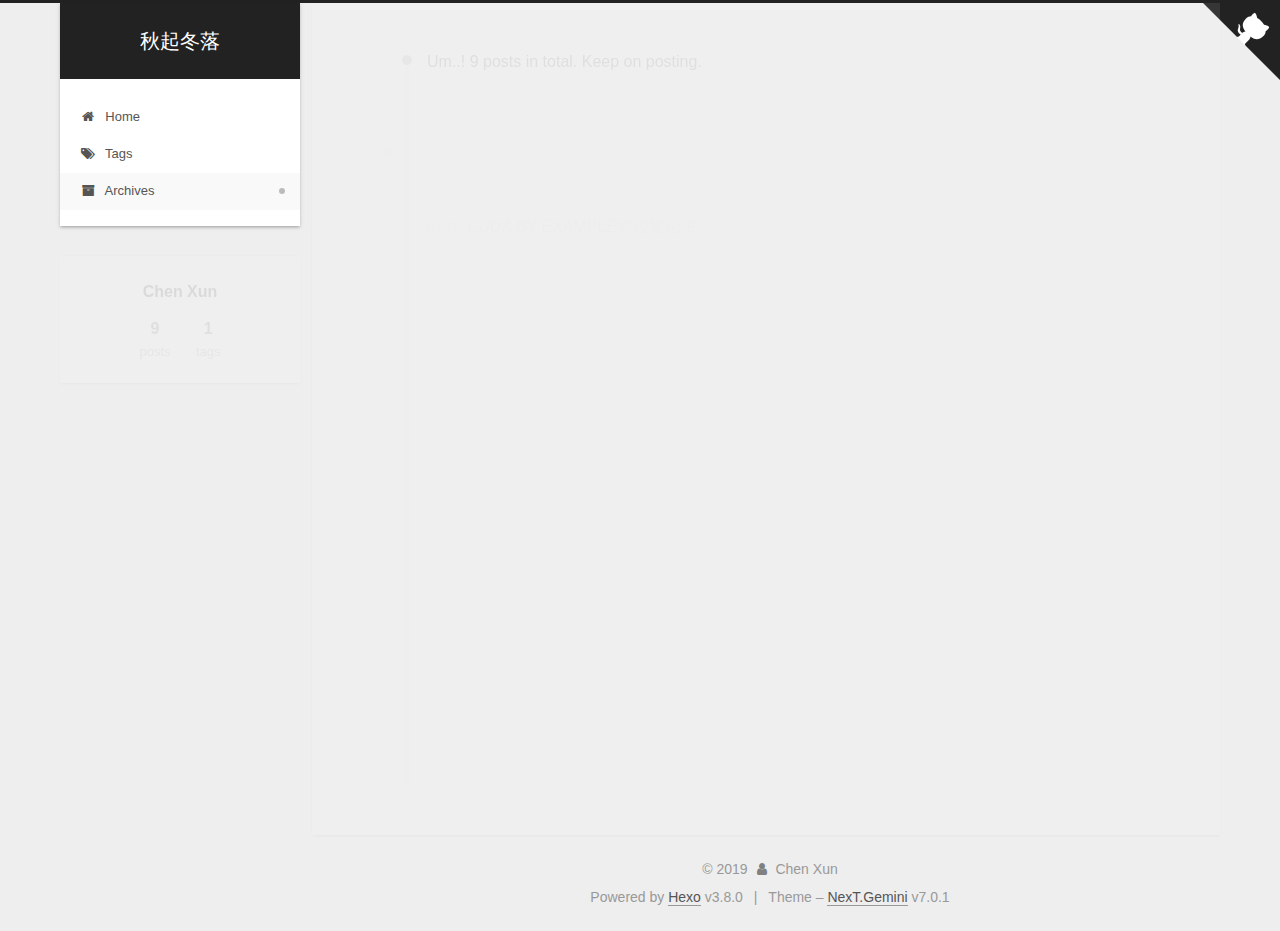
<file: archives/index.html>
<!DOCTYPE html>












  


<html class="theme-next gemini use-motion" lang="zh_CN">
<head><meta name="generator" content="Hexo 3.8.0">
  <meta charset="UTF-8">
<meta http-equiv="X-UA-Compatible" content="IE=edge">
<meta name="viewport" content="width=device-width, initial-scale=1, maximum-scale=2">
<meta name="theme-color" content="#222">


























<link rel="stylesheet" href="/lib/font-awesome/css/font-awesome.min.css?v=4.6.2">

<link rel="stylesheet" href="/css/main.css?v=7.0.1">


  <link rel="apple-touch-icon" sizes="180x180" href="/images/apple-touch-icon-next.png?v=7.0.1">


  <link rel="icon" type="image/png" sizes="32x32" href="/images/favicon-32x32-next.png?v=7.0.1">


  <link rel="icon" type="image/png" sizes="16x16" href="/images/favicon-16x16-next.png?v=7.0.1">


  <link rel="mask-icon" href="/images/logo.svg?v=7.0.1" color="#222">







<script id="hexo.configurations">
  var NexT = window.NexT || {};
  var CONFIG = {
    root: '/',
    scheme: 'Gemini',
    version: '7.0.1',
    sidebar: {"position":"left","display":"post","offset":12,"b2t":false,"scrollpercent":false,"onmobile":false,"dimmer":false},
    fancybox: false,
    fastclick: false,
    lazyload: false,
    tabs: true,
    motion: {"enable":true,"async":false,"transition":{"post_block":"fadeIn","post_header":"slideDownIn","post_body":"slideDownIn","coll_header":"slideLeftIn","sidebar":"slideUpIn"}},
    algolia: {
      applicationID: '',
      apiKey: '',
      indexName: '',
      hits: {"per_page":10},
      labels: {"input_placeholder":"Search for Posts","hits_empty":"We didn't find any results for the search: ${query}","hits_stats":"${hits} results found in ${time} ms"}
    }
  };
</script>


  




  <meta property="og:type" content="website">
<meta property="og:title" content="秋起冬落">
<meta property="og:url" content="http://code.mwiacx.com/archives/index.html">
<meta property="og:site_name" content="秋起冬落">
<meta property="og:locale" content="zh_CN">
<meta name="twitter:card" content="summary">
<meta name="twitter:title" content="秋起冬落">






  <link rel="canonical" href="http://code.mwiacx.com/archives/">



<script id="page.configurations">
  CONFIG.page = {
    sidebar: "",
  };
</script>

  <title>Archive | 秋起冬落</title>
  












  <noscript>
  <style>
  .use-motion .motion-element,
  .use-motion .brand,
  .use-motion .menu-item,
  .sidebar-inner,
  .use-motion .post-block,
  .use-motion .pagination,
  .use-motion .comments,
  .use-motion .post-header,
  .use-motion .post-body,
  .use-motion .collection-title { opacity: initial; }

  .use-motion .logo,
  .use-motion .site-title,
  .use-motion .site-subtitle {
    opacity: initial;
    top: initial;
  }

  .use-motion .logo-line-before i { left: initial; }
  .use-motion .logo-line-after i { right: initial; }
  </style>
</noscript>

</head>

<body itemscope itemtype="http://schema.org/WebPage" lang="zh_CN">

  
  
    
  

  <div class="container sidebar-position-left page-archive">
    <div class="headband"></div>

    <header id="header" class="header" itemscope itemtype="http://schema.org/WPHeader">
      <div class="header-inner"><div class="site-brand-wrapper">
  <div class="site-meta">
    

    <div class="custom-logo-site-title">
      <a href="/" class="brand" rel="start">
        <span class="logo-line-before"><i></i></span>
        <span class="site-title">秋起冬落</span>
        <span class="logo-line-after"><i></i></span>
      </a>
    </div>
    
    
  </div>

  <div class="site-nav-toggle">
    <button aria-label="Toggle navigation bar">
      <span class="btn-bar"></span>
      <span class="btn-bar"></span>
      <span class="btn-bar"></span>
    </button>
  </div>
</div>



<nav class="site-nav">
  
    <ul id="menu" class="menu">
      
        
        
        
          
          <li class="menu-item menu-item-home">

    
    
    
      
    

    

    <a href="/" rel="section"><i class="menu-item-icon fa fa-fw fa-home"></i> <br>Home</a>

  </li>
        
        
        
          
          <li class="menu-item menu-item-tags">

    
    
    
      
    

    

    <a href="/tags/" rel="section"><i class="menu-item-icon fa fa-fw fa-tags"></i> <br>Tags</a>

  </li>
        
        
        
          
          <li class="menu-item menu-item-archives menu-item-active">

    
    
    
      
    

    

    <a href="/archives/" rel="section"><i class="menu-item-icon fa fa-fw fa-archive"></i> <br>Archives</a>

  </li>

      
      
    </ul>
  

  

  
</nav>



  



</div>
    </header>

    
  
  
  
  

  

  <a href="https://github.com/mwiacx" class="github-corner" title="Follow me on GitHub" aria-label="Follow me on GitHub" rel="noopener" target="_blank"><svg width="80" height="80" viewbox="0 0 250 250" style="fill: #222; color: #fff; position: absolute; top: 0; border: 0; right: 0;" aria-hidden="true"><path d="M0,0 L115,115 L130,115 L142,142 L250,250 L250,0 Z"/><path d="M128.3,109.0 C113.8,99.7 119.0,89.6 119.0,89.6 C122.0,82.7 120.5,78.6 120.5,78.6 C119.2,72.0 123.4,76.3 123.4,76.3 C127.3,80.9 125.5,87.3 125.5,87.3 C122.9,97.6 130.6,101.9 134.4,103.2" fill="currentColor" style="transform-origin: 130px 106px;" class="octo-arm"/><path d="M115.0,115.0 C114.9,115.1 118.7,116.5 119.8,115.4 L133.7,101.6 C136.9,99.2 139.9,98.4 142.2,98.6 C133.8,88.0 127.5,74.4 143.8,58.0 C148.5,53.4 154.0,51.2 159.7,51.0 C160.3,49.4 163.2,43.6 171.4,40.1 C171.4,40.1 176.1,42.5 178.8,56.2 C183.1,58.6 187.2,61.8 190.9,65.4 C194.5,69.0 197.7,73.2 200.1,77.6 C213.8,80.2 216.3,84.9 216.3,84.9 C212.7,93.1 206.9,96.0 205.4,96.6 C205.1,102.4 203.0,107.8 198.3,112.5 C181.9,128.9 168.3,122.5 157.7,114.1 C157.9,116.9 156.7,120.9 152.7,124.9 L141.0,136.5 C139.8,137.7 141.6,141.9 141.8,141.8 Z" fill="currentColor" class="octo-body"/></svg></a>



    <main id="main" class="main">
      <div class="main-inner">
        <div class="content-wrap">
          
            

    
    
      
      
    
      
      
    
      
      
    
    

  


          
          <div id="content" class="content">
            

  
  
  
  <div class="post-block archive">
    <div id="posts" class="posts-collapse">
      <span class="archive-move-on"></span>

      
      <span class="archive-page-counter">
        
        
        
          
        
        Um..! 9 posts in total. Keep on posting.
      </span>
      

      

        
        
        

        
          
          <div class="collection-title">
            <h1 class="archive-year" id="archive-year-2019">2019</h1>
          </div>
        
        

        

  <article class="post post-type-normal" itemscope itemtype="http://schema.org/Article">
    <header class="post-header">

      <h2 class="post-title">
        
          <a class="post-title-link" href="/2019/03/07/note-cuda-by-example-9/" itemprop="url">
            
              <span itemprop="name">CUDA BY EXAMPLE阅读笔记-9</span>
            
          </a>
        
      </h2>

      <div class="post-meta">
        <time class="post-time" itemprop="dateCreated" datetime="2019-03-07T15:27:00+08:00" content="2019-03-07">
          03-07
        </time>
      </div>

    </header>
  </article>



      

        
        
        

        
        

        

  <article class="post post-type-normal" itemscope itemtype="http://schema.org/Article">
    <header class="post-header">

      <h2 class="post-title">
        
          <a class="post-title-link" href="/2019/03/07/note-cuda-by-example-8/" itemprop="url">
            
              <span itemprop="name">CUDA BY EXAMPLE阅读笔记-8</span>
            
          </a>
        
      </h2>

      <div class="post-meta">
        <time class="post-time" itemprop="dateCreated" datetime="2019-03-07T09:17:00+08:00" content="2019-03-07">
          03-07
        </time>
      </div>

    </header>
  </article>



      

        
        
        

        
        

        

  <article class="post post-type-normal" itemscope itemtype="http://schema.org/Article">
    <header class="post-header">

      <h2 class="post-title">
        
          <a class="post-title-link" href="/2019/03/06/note-cuda-by-example-7/" itemprop="url">
            
              <span itemprop="name">CUDA BY EXAMPLE阅读笔记-7</span>
            
          </a>
        
      </h2>

      <div class="post-meta">
        <time class="post-time" itemprop="dateCreated" datetime="2019-03-06T18:07:00+08:00" content="2019-03-06">
          03-06
        </time>
      </div>

    </header>
  </article>



      

        
        
        

        
        

        

  <article class="post post-type-normal" itemscope itemtype="http://schema.org/Article">
    <header class="post-header">

      <h2 class="post-title">
        
          <a class="post-title-link" href="/2019/03/06/note-cuda-by-example-6/" itemprop="url">
            
              <span itemprop="name">CUDA BY EXAMPLE阅读笔记-6</span>
            
          </a>
        
      </h2>

      <div class="post-meta">
        <time class="post-time" itemprop="dateCreated" datetime="2019-03-06T11:07:00+08:00" content="2019-03-06">
          03-06
        </time>
      </div>

    </header>
  </article>



      

        
        
        

        
        

        

  <article class="post post-type-normal" itemscope itemtype="http://schema.org/Article">
    <header class="post-header">

      <h2 class="post-title">
        
          <a class="post-title-link" href="/2019/03/06/note-cuda-by-example-5/" itemprop="url">
            
              <span itemprop="name">CUDA BY EXAMPLE阅读笔记-5</span>
            
          </a>
        
      </h2>

      <div class="post-meta">
        <time class="post-time" itemprop="dateCreated" datetime="2019-03-06T10:07:00+08:00" content="2019-03-06">
          03-06
        </time>
      </div>

    </header>
  </article>



      

        
        
        

        
        

        

  <article class="post post-type-normal" itemscope itemtype="http://schema.org/Article">
    <header class="post-header">

      <h2 class="post-title">
        
          <a class="post-title-link" href="/2019/03/05/note-cuda-by-example-4/" itemprop="url">
            
              <span itemprop="name">CUDA BY EXAMPLE阅读笔记-4</span>
            
          </a>
        
      </h2>

      <div class="post-meta">
        <time class="post-time" itemprop="dateCreated" datetime="2019-03-05T10:17:00+08:00" content="2019-03-05">
          03-05
        </time>
      </div>

    </header>
  </article>



      

        
        
        

        
        

        

  <article class="post post-type-normal" itemscope itemtype="http://schema.org/Article">
    <header class="post-header">

      <h2 class="post-title">
        
          <a class="post-title-link" href="/2019/03/05/note-cuda-by-example-3/" itemprop="url">
            
              <span itemprop="name">CUDA BY EXAMPLE阅读笔记-3</span>
            
          </a>
        
      </h2>

      <div class="post-meta">
        <time class="post-time" itemprop="dateCreated" datetime="2019-03-05T10:07:00+08:00" content="2019-03-05">
          03-05
        </time>
      </div>

    </header>
  </article>



      

        
        
        

        
        

        

  <article class="post post-type-normal" itemscope itemtype="http://schema.org/Article">
    <header class="post-header">

      <h2 class="post-title">
        
          <a class="post-title-link" href="/2019/03/04/note-cuda-by-example-2/" itemprop="url">
            
              <span itemprop="name">CUDA BY EXAMPLE阅读笔记-2</span>
            
          </a>
        
      </h2>

      <div class="post-meta">
        <time class="post-time" itemprop="dateCreated" datetime="2019-03-04T10:07:00+08:00" content="2019-03-04">
          03-04
        </time>
      </div>

    </header>
  </article>



      

        
        
        

        
        

        

  <article class="post post-type-normal" itemscope itemtype="http://schema.org/Article">
    <header class="post-header">

      <h2 class="post-title">
        
          <a class="post-title-link" href="/2019/03/04/note-cuda-by-example-1/" itemprop="url">
            
              <span itemprop="name">CUDA BY EXAMPLE阅读笔记-1</span>
            
          </a>
        
      </h2>

      <div class="post-meta">
        <time class="post-time" itemprop="dateCreated" datetime="2019-03-04T10:07:00+08:00" content="2019-03-04">
          03-04
        </time>
      </div>

    </header>
  </article>



      

    </div>
  </div>
  
  
  

  



          </div>
          

        </div>
        
          
  
  <div class="sidebar-toggle">
    <div class="sidebar-toggle-line-wrap">
      <span class="sidebar-toggle-line sidebar-toggle-line-first"></span>
      <span class="sidebar-toggle-line sidebar-toggle-line-middle"></span>
      <span class="sidebar-toggle-line sidebar-toggle-line-last"></span>
    </div>
  </div>

  <aside id="sidebar" class="sidebar">
    <div class="sidebar-inner">

      

      

      <div class="site-overview-wrap sidebar-panel sidebar-panel-active">
        <div class="site-overview">
          <div class="site-author motion-element" itemprop="author" itemscope itemtype="http://schema.org/Person">
            
              <p class="site-author-name" itemprop="name">Chen Xun</p>
              <div class="site-description motion-element" itemprop="description"></div>
          </div>

          
            <nav class="site-state motion-element">
              
                <div class="site-state-item site-state-posts">
                
                  <a href="/archives/">
                
                    <span class="site-state-item-count">9</span>
                    <span class="site-state-item-name">posts</span>
                  </a>
                </div>
              

              

              
                
                
                <div class="site-state-item site-state-tags">
                  
                    
                    
                      
                    
                    <span class="site-state-item-count">1</span>
                    <span class="site-state-item-name">tags</span>
                  
                </div>
              
            </nav>
          

          

          

          

          
          

          
            
          
          

        </div>
      </div>

      

      

    </div>
  </aside>
  


        
      </div>
    </main>

    <footer id="footer" class="footer">
      <div class="footer-inner">
        <div class="copyright">&copy; <span itemprop="copyrightYear">2019</span>
  <span class="with-love" id="animate">
    <i class="fa fa-user"></i>
  </span>
  <span class="author" itemprop="copyrightHolder">Chen Xun</span>

  

  
</div>


  <div class="powered-by">Powered by <a href="https://hexo.io" class="theme-link" rel="noopener" target="_blank">Hexo</a> v3.8.0</div>



  <span class="post-meta-divider">|</span>



  <div class="theme-info">Theme – <a href="https://theme-next.org" class="theme-link" rel="noopener" target="_blank">NexT.Gemini</a> v7.0.1</div>




        








        
      </div>
    </footer>

    
      <div class="back-to-top">
        <i class="fa fa-arrow-up"></i>
        
      </div>
    

    

    

    
  </div>

  

<script>
  if (Object.prototype.toString.call(window.Promise) !== '[object Function]') {
    window.Promise = null;
  }
</script>


























  
  <script src="/lib/jquery/index.js?v=2.1.3"></script>

  
  <script src="/lib/velocity/velocity.min.js?v=1.2.1"></script>

  
  <script src="/lib/velocity/velocity.ui.min.js?v=1.2.1"></script>


  


  <script src="/js/src/utils.js?v=7.0.1"></script>

  <script src="/js/src/motion.js?v=7.0.1"></script>



  
  


  <script src="/js/src/affix.js?v=7.0.1"></script>

  <script src="/js/src/schemes/pisces.js?v=7.0.1"></script>




  

  


  <script src="/js/src/next-boot.js?v=7.0.1"></script>


  
  



  




  

  

  
  

  
  

  


  

  

  

  

  

  

  

  

  

  

</body>
</html>
</file>
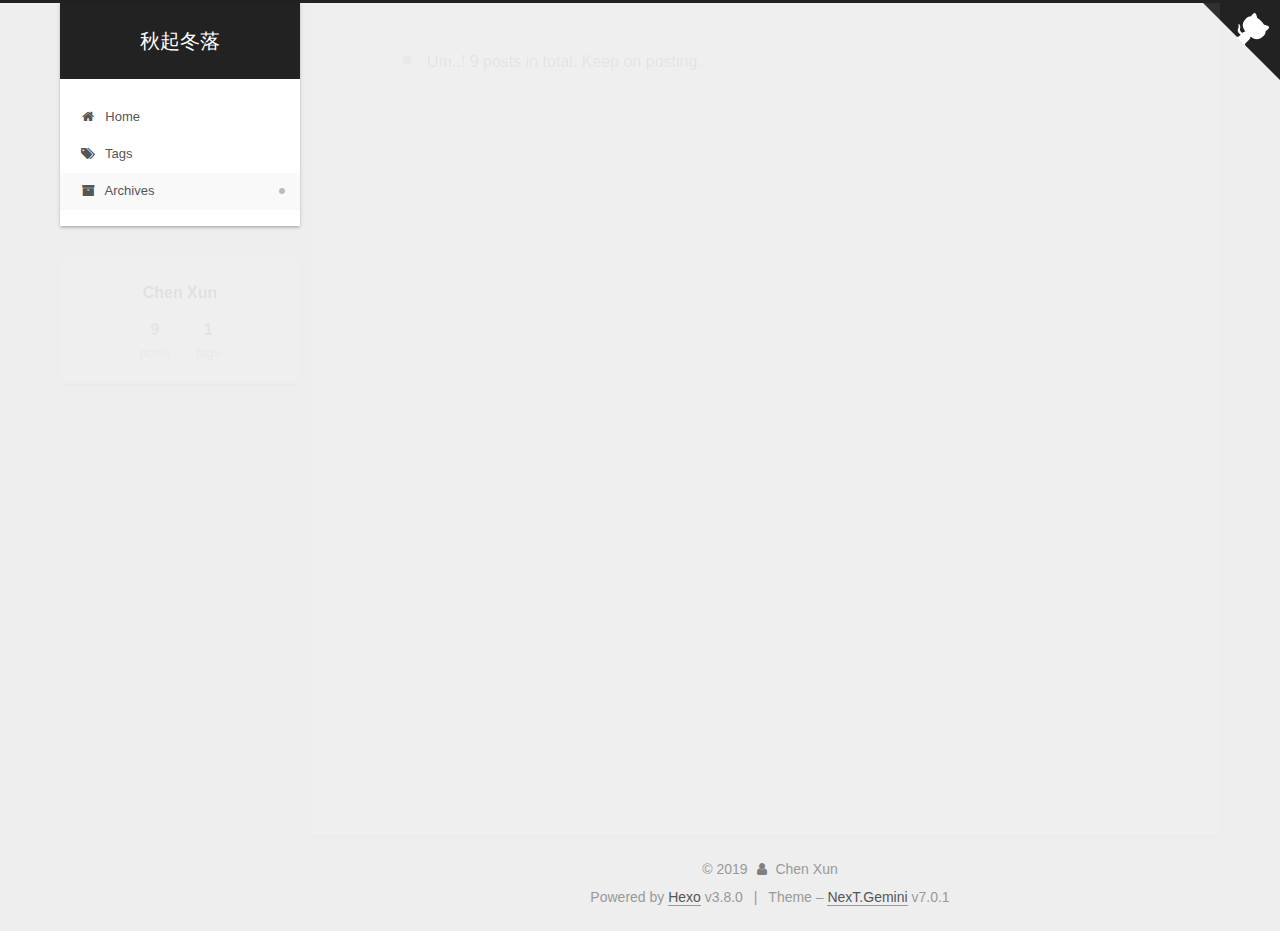
<file: archives/2019/index.html>
<!DOCTYPE html>












  


<html class="theme-next gemini use-motion" lang="zh_CN">
<head><meta name="generator" content="Hexo 3.8.0">
  <meta charset="UTF-8">
<meta http-equiv="X-UA-Compatible" content="IE=edge">
<meta name="viewport" content="width=device-width, initial-scale=1, maximum-scale=2">
<meta name="theme-color" content="#222">


























<link rel="stylesheet" href="/lib/font-awesome/css/font-awesome.min.css?v=4.6.2">

<link rel="stylesheet" href="/css/main.css?v=7.0.1">


  <link rel="apple-touch-icon" sizes="180x180" href="/images/apple-touch-icon-next.png?v=7.0.1">


  <link rel="icon" type="image/png" sizes="32x32" href="/images/favicon-32x32-next.png?v=7.0.1">


  <link rel="icon" type="image/png" sizes="16x16" href="/images/favicon-16x16-next.png?v=7.0.1">


  <link rel="mask-icon" href="/images/logo.svg?v=7.0.1" color="#222">







<script id="hexo.configurations">
  var NexT = window.NexT || {};
  var CONFIG = {
    root: '/',
    scheme: 'Gemini',
    version: '7.0.1',
    sidebar: {"position":"left","display":"post","offset":12,"b2t":false,"scrollpercent":false,"onmobile":false,"dimmer":false},
    fancybox: false,
    fastclick: false,
    lazyload: false,
    tabs: true,
    motion: {"enable":true,"async":false,"transition":{"post_block":"fadeIn","post_header":"slideDownIn","post_body":"slideDownIn","coll_header":"slideLeftIn","sidebar":"slideUpIn"}},
    algolia: {
      applicationID: '',
      apiKey: '',
      indexName: '',
      hits: {"per_page":10},
      labels: {"input_placeholder":"Search for Posts","hits_empty":"We didn't find any results for the search: ${query}","hits_stats":"${hits} results found in ${time} ms"}
    }
  };
</script>


  




  <meta property="og:type" content="website">
<meta property="og:title" content="秋起冬落">
<meta property="og:url" content="http://code.mwiacx.com/archives/2019/index.html">
<meta property="og:site_name" content="秋起冬落">
<meta property="og:locale" content="zh_CN">
<meta name="twitter:card" content="summary">
<meta name="twitter:title" content="秋起冬落">






  <link rel="canonical" href="http://code.mwiacx.com/archives/2019/">



<script id="page.configurations">
  CONFIG.page = {
    sidebar: "",
  };
</script>

  <title>Archive | 秋起冬落</title>
  












  <noscript>
  <style>
  .use-motion .motion-element,
  .use-motion .brand,
  .use-motion .menu-item,
  .sidebar-inner,
  .use-motion .post-block,
  .use-motion .pagination,
  .use-motion .comments,
  .use-motion .post-header,
  .use-motion .post-body,
  .use-motion .collection-title { opacity: initial; }

  .use-motion .logo,
  .use-motion .site-title,
  .use-motion .site-subtitle {
    opacity: initial;
    top: initial;
  }

  .use-motion .logo-line-before i { left: initial; }
  .use-motion .logo-line-after i { right: initial; }
  </style>
</noscript>

</head>

<body itemscope itemtype="http://schema.org/WebPage" lang="zh_CN">

  
  
    
  

  <div class="container sidebar-position-left page-archive">
    <div class="headband"></div>

    <header id="header" class="header" itemscope itemtype="http://schema.org/WPHeader">
      <div class="header-inner"><div class="site-brand-wrapper">
  <div class="site-meta">
    

    <div class="custom-logo-site-title">
      <a href="/" class="brand" rel="start">
        <span class="logo-line-before"><i></i></span>
        <span class="site-title">秋起冬落</span>
        <span class="logo-line-after"><i></i></span>
      </a>
    </div>
    
    
  </div>

  <div class="site-nav-toggle">
    <button aria-label="Toggle navigation bar">
      <span class="btn-bar"></span>
      <span class="btn-bar"></span>
      <span class="btn-bar"></span>
    </button>
  </div>
</div>



<nav class="site-nav">
  
    <ul id="menu" class="menu">
      
        
        
        
          
          <li class="menu-item menu-item-home">

    
    
    
      
    

    

    <a href="/" rel="section"><i class="menu-item-icon fa fa-fw fa-home"></i> <br>Home</a>

  </li>
        
        
        
          
          <li class="menu-item menu-item-tags">

    
    
    
      
    

    

    <a href="/tags/" rel="section"><i class="menu-item-icon fa fa-fw fa-tags"></i> <br>Tags</a>

  </li>
        
        
        
          
          <li class="menu-item menu-item-archives menu-item-active">

    
    
    
      
    

    

    <a href="/archives/" rel="section"><i class="menu-item-icon fa fa-fw fa-archive"></i> <br>Archives</a>

  </li>

      
      
    </ul>
  

  

  
</nav>



  



</div>
    </header>

    
  
  
  
  

  

  <a href="https://github.com/mwiacx" class="github-corner" title="Follow me on GitHub" aria-label="Follow me on GitHub" rel="noopener" target="_blank"><svg width="80" height="80" viewbox="0 0 250 250" style="fill: #222; color: #fff; position: absolute; top: 0; border: 0; right: 0;" aria-hidden="true"><path d="M0,0 L115,115 L130,115 L142,142 L250,250 L250,0 Z"/><path d="M128.3,109.0 C113.8,99.7 119.0,89.6 119.0,89.6 C122.0,82.7 120.5,78.6 120.5,78.6 C119.2,72.0 123.4,76.3 123.4,76.3 C127.3,80.9 125.5,87.3 125.5,87.3 C122.9,97.6 130.6,101.9 134.4,103.2" fill="currentColor" style="transform-origin: 130px 106px;" class="octo-arm"/><path d="M115.0,115.0 C114.9,115.1 118.7,116.5 119.8,115.4 L133.7,101.6 C136.9,99.2 139.9,98.4 142.2,98.6 C133.8,88.0 127.5,74.4 143.8,58.0 C148.5,53.4 154.0,51.2 159.7,51.0 C160.3,49.4 163.2,43.6 171.4,40.1 C171.4,40.1 176.1,42.5 178.8,56.2 C183.1,58.6 187.2,61.8 190.9,65.4 C194.5,69.0 197.7,73.2 200.1,77.6 C213.8,80.2 216.3,84.9 216.3,84.9 C212.7,93.1 206.9,96.0 205.4,96.6 C205.1,102.4 203.0,107.8 198.3,112.5 C181.9,128.9 168.3,122.5 157.7,114.1 C157.9,116.9 156.7,120.9 152.7,124.9 L141.0,136.5 C139.8,137.7 141.6,141.9 141.8,141.8 Z" fill="currentColor" class="octo-body"/></svg></a>



    <main id="main" class="main">
      <div class="main-inner">
        <div class="content-wrap">
          
            

    
    
      
      
    
      
      
    
      
      
    
    

  


          
          <div id="content" class="content">
            

  
  
  
  <div class="post-block archive">
    <div id="posts" class="posts-collapse">
      <span class="archive-move-on"></span>

      
      <span class="archive-page-counter">
        
        
        
          
        
        Um..! 9 posts in total. Keep on posting.
      </span>
      

      

        
        
        

        
          
          <div class="collection-title">
            <h1 class="archive-year" id="archive-year-2019">2019</h1>
          </div>
        
        

        

  <article class="post post-type-normal" itemscope itemtype="http://schema.org/Article">
    <header class="post-header">

      <h2 class="post-title">
        
          <a class="post-title-link" href="/2019/03/07/note-cuda-by-example-9/" itemprop="url">
            
              <span itemprop="name">CUDA BY EXAMPLE阅读笔记-9</span>
            
          </a>
        
      </h2>

      <div class="post-meta">
        <time class="post-time" itemprop="dateCreated" datetime="2019-03-07T15:27:00+08:00" content="2019-03-07">
          03-07
        </time>
      </div>

    </header>
  </article>



      

        
        
        

        
        

        

  <article class="post post-type-normal" itemscope itemtype="http://schema.org/Article">
    <header class="post-header">

      <h2 class="post-title">
        
          <a class="post-title-link" href="/2019/03/07/note-cuda-by-example-8/" itemprop="url">
            
              <span itemprop="name">CUDA BY EXAMPLE阅读笔记-8</span>
            
          </a>
        
      </h2>

      <div class="post-meta">
        <time class="post-time" itemprop="dateCreated" datetime="2019-03-07T09:17:00+08:00" content="2019-03-07">
          03-07
        </time>
      </div>

    </header>
  </article>



      

        
        
        

        
        

        

  <article class="post post-type-normal" itemscope itemtype="http://schema.org/Article">
    <header class="post-header">

      <h2 class="post-title">
        
          <a class="post-title-link" href="/2019/03/06/note-cuda-by-example-7/" itemprop="url">
            
              <span itemprop="name">CUDA BY EXAMPLE阅读笔记-7</span>
            
          </a>
        
      </h2>

      <div class="post-meta">
        <time class="post-time" itemprop="dateCreated" datetime="2019-03-06T18:07:00+08:00" content="2019-03-06">
          03-06
        </time>
      </div>

    </header>
  </article>



      

        
        
        

        
        

        

  <article class="post post-type-normal" itemscope itemtype="http://schema.org/Article">
    <header class="post-header">

      <h2 class="post-title">
        
          <a class="post-title-link" href="/2019/03/06/note-cuda-by-example-6/" itemprop="url">
            
              <span itemprop="name">CUDA BY EXAMPLE阅读笔记-6</span>
            
          </a>
        
      </h2>

      <div class="post-meta">
        <time class="post-time" itemprop="dateCreated" datetime="2019-03-06T11:07:00+08:00" content="2019-03-06">
          03-06
        </time>
      </div>

    </header>
  </article>



      

        
        
        

        
        

        

  <article class="post post-type-normal" itemscope itemtype="http://schema.org/Article">
    <header class="post-header">

      <h2 class="post-title">
        
          <a class="post-title-link" href="/2019/03/06/note-cuda-by-example-5/" itemprop="url">
            
              <span itemprop="name">CUDA BY EXAMPLE阅读笔记-5</span>
            
          </a>
        
      </h2>

      <div class="post-meta">
        <time class="post-time" itemprop="dateCreated" datetime="2019-03-06T10:07:00+08:00" content="2019-03-06">
          03-06
        </time>
      </div>

    </header>
  </article>



      

        
        
        

        
        

        

  <article class="post post-type-normal" itemscope itemtype="http://schema.org/Article">
    <header class="post-header">

      <h2 class="post-title">
        
          <a class="post-title-link" href="/2019/03/05/note-cuda-by-example-4/" itemprop="url">
            
              <span itemprop="name">CUDA BY EXAMPLE阅读笔记-4</span>
            
          </a>
        
      </h2>

      <div class="post-meta">
        <time class="post-time" itemprop="dateCreated" datetime="2019-03-05T10:17:00+08:00" content="2019-03-05">
          03-05
        </time>
      </div>

    </header>
  </article>



      

        
        
        

        
        

        

  <article class="post post-type-normal" itemscope itemtype="http://schema.org/Article">
    <header class="post-header">

      <h2 class="post-title">
        
          <a class="post-title-link" href="/2019/03/05/note-cuda-by-example-3/" itemprop="url">
            
              <span itemprop="name">CUDA BY EXAMPLE阅读笔记-3</span>
            
          </a>
        
      </h2>

      <div class="post-meta">
        <time class="post-time" itemprop="dateCreated" datetime="2019-03-05T10:07:00+08:00" content="2019-03-05">
          03-05
        </time>
      </div>

    </header>
  </article>



      

        
        
        

        
        

        

  <article class="post post-type-normal" itemscope itemtype="http://schema.org/Article">
    <header class="post-header">

      <h2 class="post-title">
        
          <a class="post-title-link" href="/2019/03/04/note-cuda-by-example-2/" itemprop="url">
            
              <span itemprop="name">CUDA BY EXAMPLE阅读笔记-2</span>
            
          </a>
        
      </h2>

      <div class="post-meta">
        <time class="post-time" itemprop="dateCreated" datetime="2019-03-04T10:07:00+08:00" content="2019-03-04">
          03-04
        </time>
      </div>

    </header>
  </article>



      

        
        
        

        
        

        

  <article class="post post-type-normal" itemscope itemtype="http://schema.org/Article">
    <header class="post-header">

      <h2 class="post-title">
        
          <a class="post-title-link" href="/2019/03/04/note-cuda-by-example-1/" itemprop="url">
            
              <span itemprop="name">CUDA BY EXAMPLE阅读笔记-1</span>
            
          </a>
        
      </h2>

      <div class="post-meta">
        <time class="post-time" itemprop="dateCreated" datetime="2019-03-04T10:07:00+08:00" content="2019-03-04">
          03-04
        </time>
      </div>

    </header>
  </article>



      

    </div>
  </div>
  
  
  

  



          </div>
          

        </div>
        
          
  
  <div class="sidebar-toggle">
    <div class="sidebar-toggle-line-wrap">
      <span class="sidebar-toggle-line sidebar-toggle-line-first"></span>
      <span class="sidebar-toggle-line sidebar-toggle-line-middle"></span>
      <span class="sidebar-toggle-line sidebar-toggle-line-last"></span>
    </div>
  </div>

  <aside id="sidebar" class="sidebar">
    <div class="sidebar-inner">

      

      

      <div class="site-overview-wrap sidebar-panel sidebar-panel-active">
        <div class="site-overview">
          <div class="site-author motion-element" itemprop="author" itemscope itemtype="http://schema.org/Person">
            
              <p class="site-author-name" itemprop="name">Chen Xun</p>
              <div class="site-description motion-element" itemprop="description"></div>
          </div>

          
            <nav class="site-state motion-element">
              
                <div class="site-state-item site-state-posts">
                
                  <a href="/archives/">
                
                    <span class="site-state-item-count">9</span>
                    <span class="site-state-item-name">posts</span>
                  </a>
                </div>
              

              

              
                
                
                <div class="site-state-item site-state-tags">
                  
                    
                    
                      
                    
                    <span class="site-state-item-count">1</span>
                    <span class="site-state-item-name">tags</span>
                  
                </div>
              
            </nav>
          

          

          

          

          
          

          
            
          
          

        </div>
      </div>

      

      

    </div>
  </aside>
  


        
      </div>
    </main>

    <footer id="footer" class="footer">
      <div class="footer-inner">
        <div class="copyright">&copy; <span itemprop="copyrightYear">2019</span>
  <span class="with-love" id="animate">
    <i class="fa fa-user"></i>
  </span>
  <span class="author" itemprop="copyrightHolder">Chen Xun</span>

  

  
</div>


  <div class="powered-by">Powered by <a href="https://hexo.io" class="theme-link" rel="noopener" target="_blank">Hexo</a> v3.8.0</div>



  <span class="post-meta-divider">|</span>



  <div class="theme-info">Theme – <a href="https://theme-next.org" class="theme-link" rel="noopener" target="_blank">NexT.Gemini</a> v7.0.1</div>




        








        
      </div>
    </footer>

    
      <div class="back-to-top">
        <i class="fa fa-arrow-up"></i>
        
      </div>
    

    

    

    
  </div>

  

<script>
  if (Object.prototype.toString.call(window.Promise) !== '[object Function]') {
    window.Promise = null;
  }
</script>


























  
  <script src="/lib/jquery/index.js?v=2.1.3"></script>

  
  <script src="/lib/velocity/velocity.min.js?v=1.2.1"></script>

  
  <script src="/lib/velocity/velocity.ui.min.js?v=1.2.1"></script>


  


  <script src="/js/src/utils.js?v=7.0.1"></script>

  <script src="/js/src/motion.js?v=7.0.1"></script>



  
  


  <script src="/js/src/affix.js?v=7.0.1"></script>

  <script src="/js/src/schemes/pisces.js?v=7.0.1"></script>




  

  


  <script src="/js/src/next-boot.js?v=7.0.1"></script>


  
  



  




  

  

  
  

  
  

  


  

  

  

  

  

  

  

  

  

  

</body>
</html>
</file>
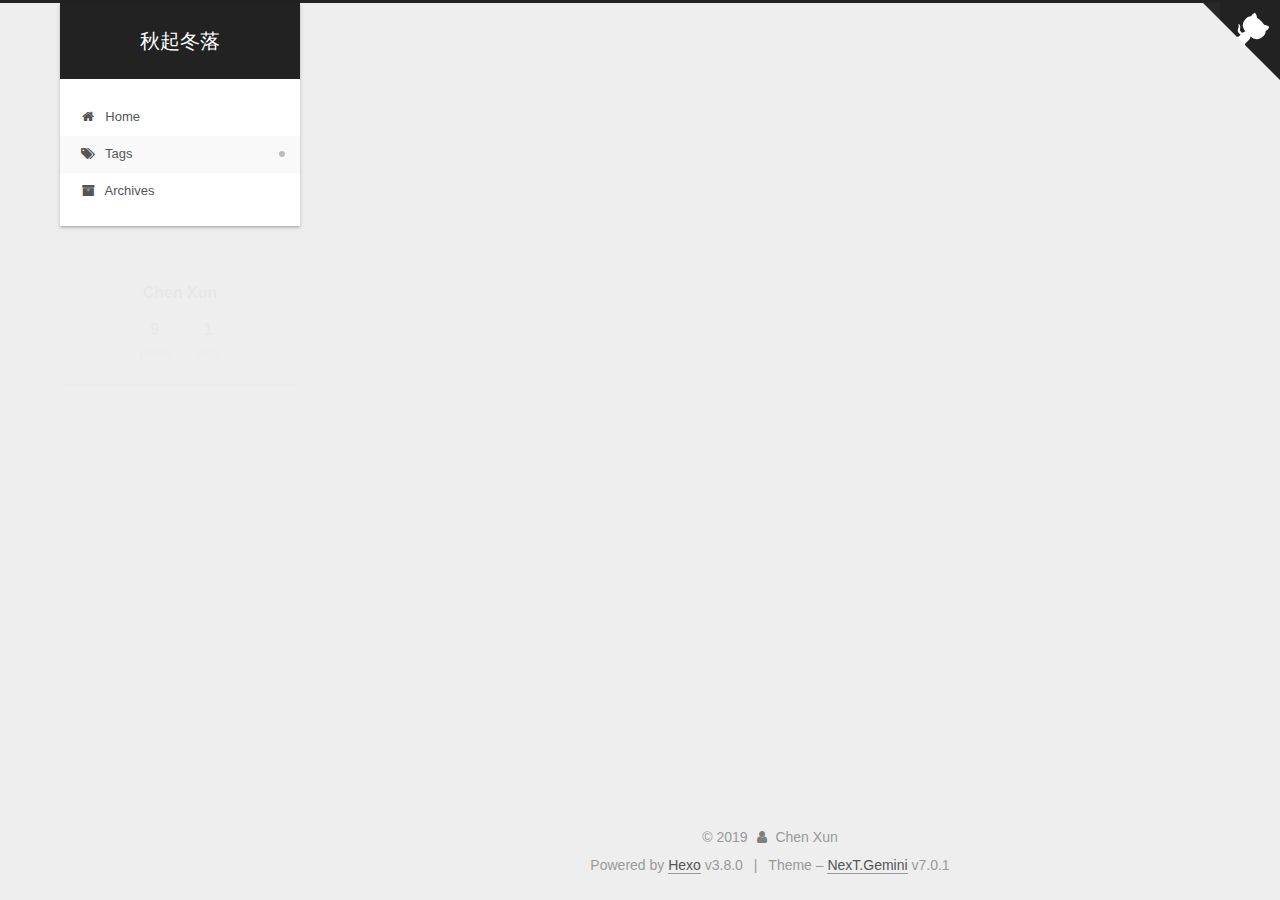
<file: tags/CUDA/index.html>
<!DOCTYPE html>












  


<html class="theme-next gemini use-motion" lang="zh_CN">
<head><meta name="generator" content="Hexo 3.8.0">
  <meta charset="UTF-8">
<meta http-equiv="X-UA-Compatible" content="IE=edge">
<meta name="viewport" content="width=device-width, initial-scale=1, maximum-scale=2">
<meta name="theme-color" content="#222">


























<link rel="stylesheet" href="/lib/font-awesome/css/font-awesome.min.css?v=4.6.2">

<link rel="stylesheet" href="/css/main.css?v=7.0.1">


  <link rel="apple-touch-icon" sizes="180x180" href="/images/apple-touch-icon-next.png?v=7.0.1">


  <link rel="icon" type="image/png" sizes="32x32" href="/images/favicon-32x32-next.png?v=7.0.1">


  <link rel="icon" type="image/png" sizes="16x16" href="/images/favicon-16x16-next.png?v=7.0.1">


  <link rel="mask-icon" href="/images/logo.svg?v=7.0.1" color="#222">







<script id="hexo.configurations">
  var NexT = window.NexT || {};
  var CONFIG = {
    root: '/',
    scheme: 'Gemini',
    version: '7.0.1',
    sidebar: {"position":"left","display":"post","offset":12,"b2t":false,"scrollpercent":false,"onmobile":false,"dimmer":false},
    fancybox: false,
    fastclick: false,
    lazyload: false,
    tabs: true,
    motion: {"enable":true,"async":false,"transition":{"post_block":"fadeIn","post_header":"slideDownIn","post_body":"slideDownIn","coll_header":"slideLeftIn","sidebar":"slideUpIn"}},
    algolia: {
      applicationID: '',
      apiKey: '',
      indexName: '',
      hits: {"per_page":10},
      labels: {"input_placeholder":"Search for Posts","hits_empty":"We didn't find any results for the search: ${query}","hits_stats":"${hits} results found in ${time} ms"}
    }
  };
</script>


  




  <meta property="og:type" content="website">
<meta property="og:title" content="秋起冬落">
<meta property="og:url" content="http://code.mwiacx.com/tags/CUDA/index.html">
<meta property="og:site_name" content="秋起冬落">
<meta property="og:locale" content="zh_CN">
<meta name="twitter:card" content="summary">
<meta name="twitter:title" content="秋起冬落">






  <link rel="canonical" href="http://code.mwiacx.com/tags/CUDA/">



<script id="page.configurations">
  CONFIG.page = {
    sidebar: "",
  };
</script>

  <title>Tag: CUDA | 秋起冬落</title>
  












  <noscript>
  <style>
  .use-motion .motion-element,
  .use-motion .brand,
  .use-motion .menu-item,
  .sidebar-inner,
  .use-motion .post-block,
  .use-motion .pagination,
  .use-motion .comments,
  .use-motion .post-header,
  .use-motion .post-body,
  .use-motion .collection-title { opacity: initial; }

  .use-motion .logo,
  .use-motion .site-title,
  .use-motion .site-subtitle {
    opacity: initial;
    top: initial;
  }

  .use-motion .logo-line-before i { left: initial; }
  .use-motion .logo-line-after i { right: initial; }
  </style>
</noscript>

</head>

<body itemscope itemtype="http://schema.org/WebPage" lang="zh_CN">

  
  
    
  

  <div class="container sidebar-position-left ">
    <div class="headband"></div>

    <header id="header" class="header" itemscope itemtype="http://schema.org/WPHeader">
      <div class="header-inner"><div class="site-brand-wrapper">
  <div class="site-meta">
    

    <div class="custom-logo-site-title">
      <a href="/" class="brand" rel="start">
        <span class="logo-line-before"><i></i></span>
        <span class="site-title">秋起冬落</span>
        <span class="logo-line-after"><i></i></span>
      </a>
    </div>
    
    
  </div>

  <div class="site-nav-toggle">
    <button aria-label="Toggle navigation bar">
      <span class="btn-bar"></span>
      <span class="btn-bar"></span>
      <span class="btn-bar"></span>
    </button>
  </div>
</div>



<nav class="site-nav">
  
    <ul id="menu" class="menu">
      
        
        
        
          
          <li class="menu-item menu-item-home">

    
    
    
      
    

    

    <a href="/" rel="section"><i class="menu-item-icon fa fa-fw fa-home"></i> <br>Home</a>

  </li>
        
        
        
          
          <li class="menu-item menu-item-tags menu-item-active">

    
    
    
      
    

    

    <a href="/tags/" rel="section"><i class="menu-item-icon fa fa-fw fa-tags"></i> <br>Tags</a>

  </li>
        
        
        
          
          <li class="menu-item menu-item-archives">

    
    
    
      
    

    

    <a href="/archives/" rel="section"><i class="menu-item-icon fa fa-fw fa-archive"></i> <br>Archives</a>

  </li>

      
      
    </ul>
  

  

  
</nav>



  



</div>
    </header>

    
  
  
  
  

  

  <a href="https://github.com/mwiacx" class="github-corner" title="Follow me on GitHub" aria-label="Follow me on GitHub" rel="noopener" target="_blank"><svg width="80" height="80" viewbox="0 0 250 250" style="fill: #222; color: #fff; position: absolute; top: 0; border: 0; right: 0;" aria-hidden="true"><path d="M0,0 L115,115 L130,115 L142,142 L250,250 L250,0 Z"/><path d="M128.3,109.0 C113.8,99.7 119.0,89.6 119.0,89.6 C122.0,82.7 120.5,78.6 120.5,78.6 C119.2,72.0 123.4,76.3 123.4,76.3 C127.3,80.9 125.5,87.3 125.5,87.3 C122.9,97.6 130.6,101.9 134.4,103.2" fill="currentColor" style="transform-origin: 130px 106px;" class="octo-arm"/><path d="M115.0,115.0 C114.9,115.1 118.7,116.5 119.8,115.4 L133.7,101.6 C136.9,99.2 139.9,98.4 142.2,98.6 C133.8,88.0 127.5,74.4 143.8,58.0 C148.5,53.4 154.0,51.2 159.7,51.0 C160.3,49.4 163.2,43.6 171.4,40.1 C171.4,40.1 176.1,42.5 178.8,56.2 C183.1,58.6 187.2,61.8 190.9,65.4 C194.5,69.0 197.7,73.2 200.1,77.6 C213.8,80.2 216.3,84.9 216.3,84.9 C212.7,93.1 206.9,96.0 205.4,96.6 C205.1,102.4 203.0,107.8 198.3,112.5 C181.9,128.9 168.3,122.5 157.7,114.1 C157.9,116.9 156.7,120.9 152.7,124.9 L141.0,136.5 C139.8,137.7 141.6,141.9 141.8,141.8 Z" fill="currentColor" class="octo-body"/></svg></a>



    <main id="main" class="main">
      <div class="main-inner">
        <div class="content-wrap">
          
            

    
    
      
      
    
      
      
    
      
      
    
    

  


          
          <div id="content" class="content">
            

  
  
  
  <div class="post-block tag">

    <div id="posts" class="posts-collapse">
      <div class="collection-title">
        <h1>CUDA<small>Tag</small>
        </h1>
      </div>

      
        

  <article class="post post-type-normal" itemscope itemtype="http://schema.org/Article">
    <header class="post-header">

      <h2 class="post-title">
        
          <a class="post-title-link" href="/2019/03/07/note-cuda-by-example-9/" itemprop="url">
            
              <span itemprop="name">CUDA BY EXAMPLE阅读笔记-9</span>
            
          </a>
        
      </h2>

      <div class="post-meta">
        <time class="post-time" itemprop="dateCreated" datetime="2019-03-07T15:27:00+08:00" content="2019-03-07">
          03-07
        </time>
      </div>

    </header>
  </article>


      
        

  <article class="post post-type-normal" itemscope itemtype="http://schema.org/Article">
    <header class="post-header">

      <h2 class="post-title">
        
          <a class="post-title-link" href="/2019/03/07/note-cuda-by-example-8/" itemprop="url">
            
              <span itemprop="name">CUDA BY EXAMPLE阅读笔记-8</span>
            
          </a>
        
      </h2>

      <div class="post-meta">
        <time class="post-time" itemprop="dateCreated" datetime="2019-03-07T09:17:00+08:00" content="2019-03-07">
          03-07
        </time>
      </div>

    </header>
  </article>


      
        

  <article class="post post-type-normal" itemscope itemtype="http://schema.org/Article">
    <header class="post-header">

      <h2 class="post-title">
        
          <a class="post-title-link" href="/2019/03/06/note-cuda-by-example-7/" itemprop="url">
            
              <span itemprop="name">CUDA BY EXAMPLE阅读笔记-7</span>
            
          </a>
        
      </h2>

      <div class="post-meta">
        <time class="post-time" itemprop="dateCreated" datetime="2019-03-06T18:07:00+08:00" content="2019-03-06">
          03-06
        </time>
      </div>

    </header>
  </article>


      
        

  <article class="post post-type-normal" itemscope itemtype="http://schema.org/Article">
    <header class="post-header">

      <h2 class="post-title">
        
          <a class="post-title-link" href="/2019/03/06/note-cuda-by-example-6/" itemprop="url">
            
              <span itemprop="name">CUDA BY EXAMPLE阅读笔记-6</span>
            
          </a>
        
      </h2>

      <div class="post-meta">
        <time class="post-time" itemprop="dateCreated" datetime="2019-03-06T11:07:00+08:00" content="2019-03-06">
          03-06
        </time>
      </div>

    </header>
  </article>


      
        

  <article class="post post-type-normal" itemscope itemtype="http://schema.org/Article">
    <header class="post-header">

      <h2 class="post-title">
        
          <a class="post-title-link" href="/2019/03/06/note-cuda-by-example-5/" itemprop="url">
            
              <span itemprop="name">CUDA BY EXAMPLE阅读笔记-5</span>
            
          </a>
        
      </h2>

      <div class="post-meta">
        <time class="post-time" itemprop="dateCreated" datetime="2019-03-06T10:07:00+08:00" content="2019-03-06">
          03-06
        </time>
      </div>

    </header>
  </article>


      
        

  <article class="post post-type-normal" itemscope itemtype="http://schema.org/Article">
    <header class="post-header">

      <h2 class="post-title">
        
          <a class="post-title-link" href="/2019/03/05/note-cuda-by-example-4/" itemprop="url">
            
              <span itemprop="name">CUDA BY EXAMPLE阅读笔记-4</span>
            
          </a>
        
      </h2>

      <div class="post-meta">
        <time class="post-time" itemprop="dateCreated" datetime="2019-03-05T10:17:00+08:00" content="2019-03-05">
          03-05
        </time>
      </div>

    </header>
  </article>


      
        

  <article class="post post-type-normal" itemscope itemtype="http://schema.org/Article">
    <header class="post-header">

      <h2 class="post-title">
        
          <a class="post-title-link" href="/2019/03/05/note-cuda-by-example-3/" itemprop="url">
            
              <span itemprop="name">CUDA BY EXAMPLE阅读笔记-3</span>
            
          </a>
        
      </h2>

      <div class="post-meta">
        <time class="post-time" itemprop="dateCreated" datetime="2019-03-05T10:07:00+08:00" content="2019-03-05">
          03-05
        </time>
      </div>

    </header>
  </article>


      
        

  <article class="post post-type-normal" itemscope itemtype="http://schema.org/Article">
    <header class="post-header">

      <h2 class="post-title">
        
          <a class="post-title-link" href="/2019/03/04/note-cuda-by-example-2/" itemprop="url">
            
              <span itemprop="name">CUDA BY EXAMPLE阅读笔记-2</span>
            
          </a>
        
      </h2>

      <div class="post-meta">
        <time class="post-time" itemprop="dateCreated" datetime="2019-03-04T10:07:00+08:00" content="2019-03-04">
          03-04
        </time>
      </div>

    </header>
  </article>


      
        

  <article class="post post-type-normal" itemscope itemtype="http://schema.org/Article">
    <header class="post-header">

      <h2 class="post-title">
        
          <a class="post-title-link" href="/2019/03/04/note-cuda-by-example-1/" itemprop="url">
            
              <span itemprop="name">CUDA BY EXAMPLE阅读笔记-1</span>
            
          </a>
        
      </h2>

      <div class="post-meta">
        <time class="post-time" itemprop="dateCreated" datetime="2019-03-04T10:07:00+08:00" content="2019-03-04">
          03-04
        </time>
      </div>

    </header>
  </article>


      
    </div>

  </div>
  
  
  

  



          </div>
          

        </div>
        
          
  
  <div class="sidebar-toggle">
    <div class="sidebar-toggle-line-wrap">
      <span class="sidebar-toggle-line sidebar-toggle-line-first"></span>
      <span class="sidebar-toggle-line sidebar-toggle-line-middle"></span>
      <span class="sidebar-toggle-line sidebar-toggle-line-last"></span>
    </div>
  </div>

  <aside id="sidebar" class="sidebar">
    <div class="sidebar-inner">

      

      

      <div class="site-overview-wrap sidebar-panel sidebar-panel-active">
        <div class="site-overview">
          <div class="site-author motion-element" itemprop="author" itemscope itemtype="http://schema.org/Person">
            
              <p class="site-author-name" itemprop="name">Chen Xun</p>
              <div class="site-description motion-element" itemprop="description"></div>
          </div>

          
            <nav class="site-state motion-element">
              
                <div class="site-state-item site-state-posts">
                
                  <a href="/archives/">
                
                    <span class="site-state-item-count">9</span>
                    <span class="site-state-item-name">posts</span>
                  </a>
                </div>
              

              

              
                
                
                <div class="site-state-item site-state-tags">
                  
                    
                    
                      
                    
                    <span class="site-state-item-count">1</span>
                    <span class="site-state-item-name">tags</span>
                  
                </div>
              
            </nav>
          

          

          

          

          
          

          
            
          
          

        </div>
      </div>

      

      

    </div>
  </aside>
  


        
      </div>
    </main>

    <footer id="footer" class="footer">
      <div class="footer-inner">
        <div class="copyright">&copy; <span itemprop="copyrightYear">2019</span>
  <span class="with-love" id="animate">
    <i class="fa fa-user"></i>
  </span>
  <span class="author" itemprop="copyrightHolder">Chen Xun</span>

  

  
</div>


  <div class="powered-by">Powered by <a href="https://hexo.io" class="theme-link" rel="noopener" target="_blank">Hexo</a> v3.8.0</div>



  <span class="post-meta-divider">|</span>



  <div class="theme-info">Theme – <a href="https://theme-next.org" class="theme-link" rel="noopener" target="_blank">NexT.Gemini</a> v7.0.1</div>




        








        
      </div>
    </footer>

    
      <div class="back-to-top">
        <i class="fa fa-arrow-up"></i>
        
      </div>
    

    

    

    
  </div>

  

<script>
  if (Object.prototype.toString.call(window.Promise) !== '[object Function]') {
    window.Promise = null;
  }
</script>


























  
  <script src="/lib/jquery/index.js?v=2.1.3"></script>

  
  <script src="/lib/velocity/velocity.min.js?v=1.2.1"></script>

  
  <script src="/lib/velocity/velocity.ui.min.js?v=1.2.1"></script>


  


  <script src="/js/src/utils.js?v=7.0.1"></script>

  <script src="/js/src/motion.js?v=7.0.1"></script>



  
  


  <script src="/js/src/affix.js?v=7.0.1"></script>

  <script src="/js/src/schemes/pisces.js?v=7.0.1"></script>




  

  


  <script src="/js/src/next-boot.js?v=7.0.1"></script>


  
  



  




  

  

  
  

  
  

  


  

  

  

  

  

  

  

  

  

  

</body>
</html>
</file>
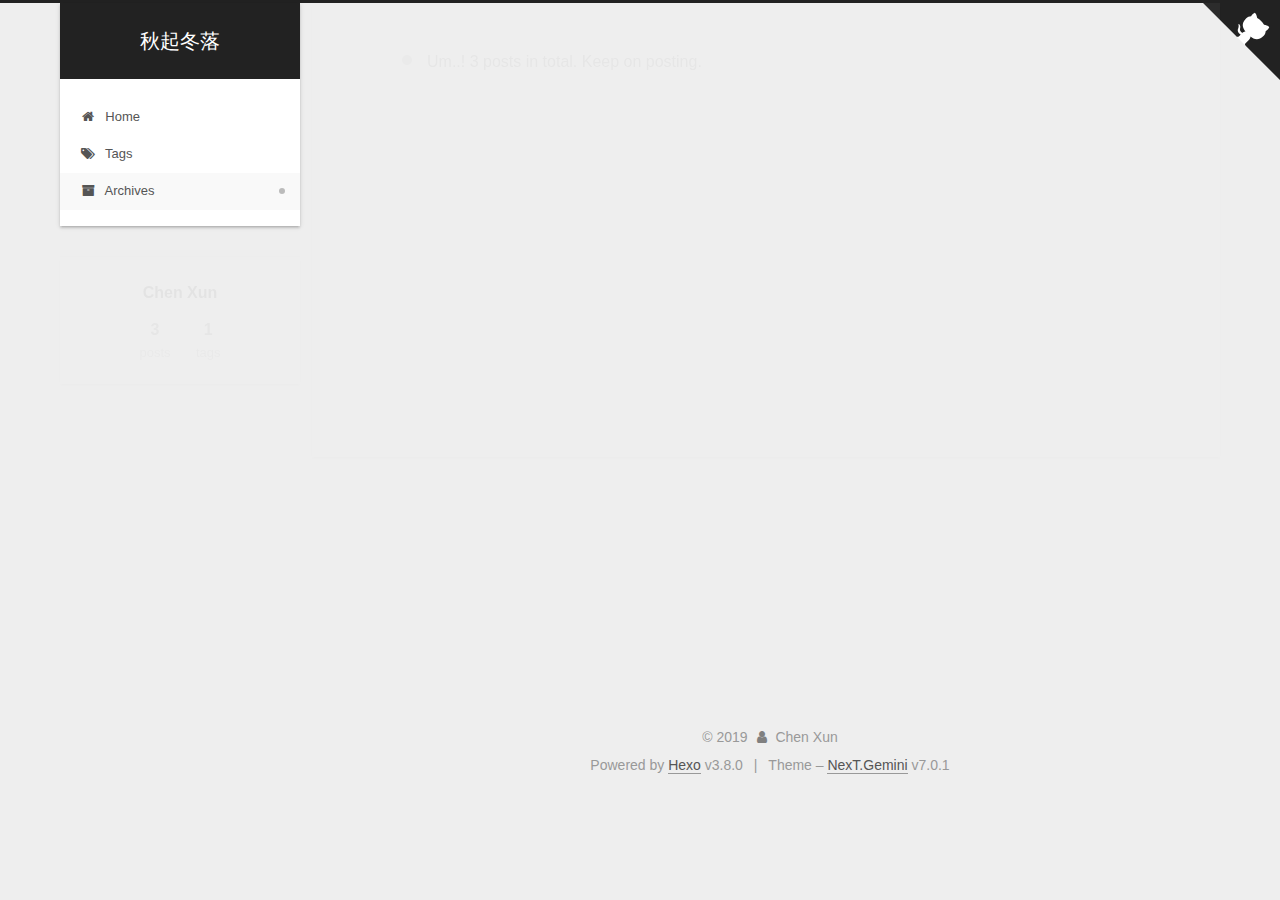
<file: archives/2019/03/index.html>
<!DOCTYPE html>












  


<html class="theme-next gemini use-motion" lang="zh_CN">
<head><meta name="generator" content="Hexo 3.8.0">
  <meta charset="UTF-8">
<meta http-equiv="X-UA-Compatible" content="IE=edge">
<meta name="viewport" content="width=device-width, initial-scale=1, maximum-scale=2">
<meta name="theme-color" content="#222">


























<link rel="stylesheet" href="/lib/font-awesome/css/font-awesome.min.css?v=4.6.2">

<link rel="stylesheet" href="/css/main.css?v=7.0.1">


  <link rel="apple-touch-icon" sizes="180x180" href="/images/apple-touch-icon-next.png?v=7.0.1">


  <link rel="icon" type="image/png" sizes="32x32" href="/images/favicon-32x32-next.png?v=7.0.1">


  <link rel="icon" type="image/png" sizes="16x16" href="/images/favicon-16x16-next.png?v=7.0.1">


  <link rel="mask-icon" href="/images/logo.svg?v=7.0.1" color="#222">







<script id="hexo.configurations">
  var NexT = window.NexT || {};
  var CONFIG = {
    root: '/',
    scheme: 'Gemini',
    version: '7.0.1',
    sidebar: {"position":"left","display":"post","offset":12,"b2t":false,"scrollpercent":false,"onmobile":false,"dimmer":false},
    fancybox: false,
    fastclick: false,
    lazyload: false,
    tabs: true,
    motion: {"enable":true,"async":false,"transition":{"post_block":"fadeIn","post_header":"slideDownIn","post_body":"slideDownIn","coll_header":"slideLeftIn","sidebar":"slideUpIn"}},
    algolia: {
      applicationID: '',
      apiKey: '',
      indexName: '',
      hits: {"per_page":10},
      labels: {"input_placeholder":"Search for Posts","hits_empty":"We didn't find any results for the search: ${query}","hits_stats":"${hits} results found in ${time} ms"}
    }
  };
</script>


  




  <meta property="og:type" content="website">
<meta property="og:title" content="秋起冬落">
<meta property="og:url" content="http://code.mwiacx.com/archives/2019/03/index.html">
<meta property="og:site_name" content="秋起冬落">
<meta property="og:locale" content="zh_CN">
<meta name="twitter:card" content="summary">
<meta name="twitter:title" content="秋起冬落">






  <link rel="canonical" href="http://code.mwiacx.com/archives/2019/03/">



<script id="page.configurations">
  CONFIG.page = {
    sidebar: "",
  };
</script>

  <title>Archive | 秋起冬落</title>
  












  <noscript>
  <style>
  .use-motion .motion-element,
  .use-motion .brand,
  .use-motion .menu-item,
  .sidebar-inner,
  .use-motion .post-block,
  .use-motion .pagination,
  .use-motion .comments,
  .use-motion .post-header,
  .use-motion .post-body,
  .use-motion .collection-title { opacity: initial; }

  .use-motion .logo,
  .use-motion .site-title,
  .use-motion .site-subtitle {
    opacity: initial;
    top: initial;
  }

  .use-motion .logo-line-before i { left: initial; }
  .use-motion .logo-line-after i { right: initial; }
  </style>
</noscript>

</head>

<body itemscope itemtype="http://schema.org/WebPage" lang="zh_CN">

  
  
    
  

  <div class="container sidebar-position-left page-archive">
    <div class="headband"></div>

    <header id="header" class="header" itemscope itemtype="http://schema.org/WPHeader">
      <div class="header-inner"><div class="site-brand-wrapper">
  <div class="site-meta">
    

    <div class="custom-logo-site-title">
      <a href="/" class="brand" rel="start">
        <span class="logo-line-before"><i></i></span>
        <span class="site-title">秋起冬落</span>
        <span class="logo-line-after"><i></i></span>
      </a>
    </div>
    
    
  </div>

  <div class="site-nav-toggle">
    <button aria-label="Toggle navigation bar">
      <span class="btn-bar"></span>
      <span class="btn-bar"></span>
      <span class="btn-bar"></span>
    </button>
  </div>
</div>



<nav class="site-nav">
  
    <ul id="menu" class="menu">
      
        
        
        
          
          <li class="menu-item menu-item-home">

    
    
    
      
    

    

    <a href="/" rel="section"><i class="menu-item-icon fa fa-fw fa-home"></i> <br>Home</a>

  </li>
        
        
        
          
          <li class="menu-item menu-item-tags">

    
    
    
      
    

    

    <a href="/tags/" rel="section"><i class="menu-item-icon fa fa-fw fa-tags"></i> <br>Tags</a>

  </li>
        
        
        
          
          <li class="menu-item menu-item-archives menu-item-active">

    
    
    
      
    

    

    <a href="/archives/" rel="section"><i class="menu-item-icon fa fa-fw fa-archive"></i> <br>Archives</a>

  </li>

      
      
    </ul>
  

  

  
</nav>



  



</div>
    </header>

    
  
  
  
  

  

  <a href="https://github.com/mwiacx" class="github-corner" title="Follow me on GitHub" aria-label="Follow me on GitHub" rel="noopener" target="_blank"><svg width="80" height="80" viewbox="0 0 250 250" style="fill: #222; color: #fff; position: absolute; top: 0; border: 0; right: 0;" aria-hidden="true"><path d="M0,0 L115,115 L130,115 L142,142 L250,250 L250,0 Z"/><path d="M128.3,109.0 C113.8,99.7 119.0,89.6 119.0,89.6 C122.0,82.7 120.5,78.6 120.5,78.6 C119.2,72.0 123.4,76.3 123.4,76.3 C127.3,80.9 125.5,87.3 125.5,87.3 C122.9,97.6 130.6,101.9 134.4,103.2" fill="currentColor" style="transform-origin: 130px 106px;" class="octo-arm"/><path d="M115.0,115.0 C114.9,115.1 118.7,116.5 119.8,115.4 L133.7,101.6 C136.9,99.2 139.9,98.4 142.2,98.6 C133.8,88.0 127.5,74.4 143.8,58.0 C148.5,53.4 154.0,51.2 159.7,51.0 C160.3,49.4 163.2,43.6 171.4,40.1 C171.4,40.1 176.1,42.5 178.8,56.2 C183.1,58.6 187.2,61.8 190.9,65.4 C194.5,69.0 197.7,73.2 200.1,77.6 C213.8,80.2 216.3,84.9 216.3,84.9 C212.7,93.1 206.9,96.0 205.4,96.6 C205.1,102.4 203.0,107.8 198.3,112.5 C181.9,128.9 168.3,122.5 157.7,114.1 C157.9,116.9 156.7,120.9 152.7,124.9 L141.0,136.5 C139.8,137.7 141.6,141.9 141.8,141.8 Z" fill="currentColor" class="octo-body"/></svg></a>



    <main id="main" class="main">
      <div class="main-inner">
        <div class="content-wrap">
          
            

    
    
      
      
    
      
      
    
      
      
    
    

  


          
          <div id="content" class="content">
            

  
  
  
  <div class="post-block archive">
    <div id="posts" class="posts-collapse">
      <span class="archive-move-on"></span>

      
      <span class="archive-page-counter">
        
        
        
          
        
        Um..! 3 posts in total. Keep on posting.
      </span>
      

      

        
        
        

        
          
          <div class="collection-title">
            <h1 class="archive-year" id="archive-year-2019">2019</h1>
          </div>
        
        

        

  <article class="post post-type-normal" itemscope itemtype="http://schema.org/Article">
    <header class="post-header">

      <h2 class="post-title">
        
          <a class="post-title-link" href="/2019/03/06/note-cuda-by-example-6/" itemprop="url">
            
              <span itemprop="name">CUDA BY EXAMPLE阅读笔记-6</span>
            
          </a>
        
      </h2>

      <div class="post-meta">
        <time class="post-time" itemprop="dateCreated" datetime="2019-03-06T11:07:00+08:00" content="2019-03-06">
          03-06
        </time>
      </div>

    </header>
  </article>



      

        
        
        

        
        

        

  <article class="post post-type-normal" itemscope itemtype="http://schema.org/Article">
    <header class="post-header">

      <h2 class="post-title">
        
          <a class="post-title-link" href="/2019/03/06/note-cuda-by-example-5/" itemprop="url">
            
              <span itemprop="name">CUDA BY EXAMPLE阅读笔记-5</span>
            
          </a>
        
      </h2>

      <div class="post-meta">
        <time class="post-time" itemprop="dateCreated" datetime="2019-03-06T10:07:00+08:00" content="2019-03-06">
          03-06
        </time>
      </div>

    </header>
  </article>



      

        
        
        

        
        

        

  <article class="post post-type-normal" itemscope itemtype="http://schema.org/Article">
    <header class="post-header">

      <h2 class="post-title">
        
          <a class="post-title-link" href="/2019/03/05/note-cuda-by-example-4/" itemprop="url">
            
              <span itemprop="name">CUDA BY EXAMPLE阅读笔记-4</span>
            
          </a>
        
      </h2>

      <div class="post-meta">
        <time class="post-time" itemprop="dateCreated" datetime="2019-03-05T10:07:00+08:00" content="2019-03-05">
          03-05
        </time>
      </div>

    </header>
  </article>



      

    </div>
  </div>
  
  
  

  



          </div>
          

        </div>
        
          
  
  <div class="sidebar-toggle">
    <div class="sidebar-toggle-line-wrap">
      <span class="sidebar-toggle-line sidebar-toggle-line-first"></span>
      <span class="sidebar-toggle-line sidebar-toggle-line-middle"></span>
      <span class="sidebar-toggle-line sidebar-toggle-line-last"></span>
    </div>
  </div>

  <aside id="sidebar" class="sidebar">
    <div class="sidebar-inner">

      

      

      <div class="site-overview-wrap sidebar-panel sidebar-panel-active">
        <div class="site-overview">
          <div class="site-author motion-element" itemprop="author" itemscope itemtype="http://schema.org/Person">
            
              <p class="site-author-name" itemprop="name">Chen Xun</p>
              <div class="site-description motion-element" itemprop="description"></div>
          </div>

          
            <nav class="site-state motion-element">
              
                <div class="site-state-item site-state-posts">
                
                  <a href="/archives/">
                
                    <span class="site-state-item-count">3</span>
                    <span class="site-state-item-name">posts</span>
                  </a>
                </div>
              

              

              
                
                
                <div class="site-state-item site-state-tags">
                  
                    
                    
                      
                    
                    <span class="site-state-item-count">1</span>
                    <span class="site-state-item-name">tags</span>
                  
                </div>
              
            </nav>
          

          

          

          

          
          

          
            
          
          

        </div>
      </div>

      

      

    </div>
  </aside>
  


        
      </div>
    </main>

    <footer id="footer" class="footer">
      <div class="footer-inner">
        <div class="copyright">&copy; <span itemprop="copyrightYear">2019</span>
  <span class="with-love" id="animate">
    <i class="fa fa-user"></i>
  </span>
  <span class="author" itemprop="copyrightHolder">Chen Xun</span>

  

  
</div>


  <div class="powered-by">Powered by <a href="https://hexo.io" class="theme-link" rel="noopener" target="_blank">Hexo</a> v3.8.0</div>



  <span class="post-meta-divider">|</span>



  <div class="theme-info">Theme – <a href="https://theme-next.org" class="theme-link" rel="noopener" target="_blank">NexT.Gemini</a> v7.0.1</div>




        








        
      </div>
    </footer>

    
      <div class="back-to-top">
        <i class="fa fa-arrow-up"></i>
        
      </div>
    

    

    

    
  </div>

  

<script>
  if (Object.prototype.toString.call(window.Promise) !== '[object Function]') {
    window.Promise = null;
  }
</script>


























  
  <script src="/lib/jquery/index.js?v=2.1.3"></script>

  
  <script src="/lib/velocity/velocity.min.js?v=1.2.1"></script>

  
  <script src="/lib/velocity/velocity.ui.min.js?v=1.2.1"></script>


  


  <script src="/js/src/utils.js?v=7.0.1"></script>

  <script src="/js/src/motion.js?v=7.0.1"></script>



  
  


  <script src="/js/src/affix.js?v=7.0.1"></script>

  <script src="/js/src/schemes/pisces.js?v=7.0.1"></script>




  

  


  <script src="/js/src/next-boot.js?v=7.0.1"></script>


  
  



  




  

  

  
  

  
  

  


  

  

  

  

  

  

  

  

  

  

</body>
</html>
</file>
<file: css/main.css>
/* normalize.css v3.0.2 | MIT License | git.io/normalize */
html {
  font-family: sans-serif; /* 1 */
  -ms-text-size-adjust: 100%; /* 2 */
  -webkit-text-size-adjust: 100%; /* 2 */
}
body {
  margin: 0;
}
article,
aside,
details,
figcaption,
figure,
footer,
header,
hgroup,
main,
menu,
nav,
section,
summary {
  display: block;
}
audio,
canvas,
progress,
video {
  display: inline-block; /* 1 */
  vertical-align: baseline; /* 2 */
}
audio:not([controls]) {
  display: none;
  height: 0;
}
[hidden],
template {
  display: none;
}
a {
  background-color: transparent;
}
a:active,
a:hover {
  outline: 0;
}
abbr[title] {
  border-bottom: 1px dotted;
}
b,
strong {
  font-weight: bold;
}
dfn {
  font-style: italic;
}
h1 {
  font-size: 2em;
  margin: 0.67em 0;
}
mark {
  background: #ff0;
  color: #000;
}
small {
  font-size: 80%;
}
sub,
sup {
  font-size: 75%;
  line-height: 0;
  position: relative;
  vertical-align: baseline;
}
sup {
  top: -0.5em;
}
sub {
  bottom: -0.25em;
}
img {
  border: 0;
}
svg:not(:root) {
  overflow: hidden;
}
figure {
  margin: 1em 40px;
}
hr {
  -moz-box-sizing: content-box;
  box-sizing: content-box;
  height: 0;
}
pre {
  overflow: auto;
}
code,
kbd,
pre,
samp {
  font-family: monospace, monospace;
  font-size: 1em;
}
button,
input,
optgroup,
select,
textarea {
  color: inherit; /* 1 */
  font: inherit; /* 2 */
  margin: 0; /* 3 */
}
button {
  overflow: visible;
}
button,
select {
  text-transform: none;
}
button,
html input[type="button"],
input[type="reset"],
input[type="submit"] {
  -webkit-appearance: button; /* 2 */
  cursor: pointer; /* 3 */
}
button[disabled],
html input[disabled] {
  cursor: default;
}
button::-moz-focus-inner,
input::-moz-focus-inner {
  border: 0;
  padding: 0;
}
input {
  line-height: normal;
}
input[type="checkbox"],
input[type="radio"] {
  box-sizing: border-box; /* 1 */
  padding: 0; /* 2 */
}
input[type="number"]::-webkit-inner-spin-button,
input[type="number"]::-webkit-outer-spin-button {
  height: auto;
}
input[type="search"] {
  -webkit-appearance: textfield; /* 1 */
  -moz-box-sizing: content-box;
  -webkit-box-sizing: content-box; /* 2 */
  box-sizing: content-box;
}
input[type="search"]::-webkit-search-cancel-button,
input[type="search"]::-webkit-search-decoration {
  -webkit-appearance: none;
}
fieldset {
  border: 1px solid #c0c0c0;
  margin: 0 2px;
  padding: 0.35em 0.625em 0.75em;
}
legend {
  border: 0; /* 1 */
  padding: 0; /* 2 */
}
textarea {
  overflow: auto;
}
optgroup {
  font-weight: bold;
}
table {
  border-collapse: collapse;
  border-spacing: 0;
}
td,
th {
  padding: 0;
}
::selection {
  background: #262a30;
  color: #fff;
}
body {
  position: relative;
  font-family: 'Lato', "PingFang SC", "Microsoft YaHei", sans-serif;
  font-size: 14px;
  line-height: 2;
  color: #555;
  background: #eee;
}
@media (max-width: 767px) {
  body {
    padding-right: 0 !important;
  }
}
@media (min-width: 768px) and (max-width: 991px) {
  body {
    padding-right: 0 !important;
  }
}
@media (min-width: 1200px) {
  body {
    font-size: 16px;
  }
}
h1,
h2,
h3,
h4,
h5,
h6 {
  margin: 0;
  padding: 0;
  font-weight: bold;
  line-height: 1.5;
  font-family: 'Lato', "PingFang SC", "Microsoft YaHei", sans-serif;
}
h1,
h2,
h3,
h4,
h5,
h6 {
  margin: 20px 0 15px;
}
h1 {
  font-size: 22px;
}
h1 code {
  font-size: 22px;
}
@media (max-width: 767px) {
  h1 {
    font-size: 18px;
  }
  h1 code {
    font-size: 18px;
  }
}
h2 {
  font-size: 20px;
}
h2 code {
  font-size: 20px;
}
@media (max-width: 767px) {
  h2 {
    font-size: 16px;
  }
  h2 code {
    font-size: 16px;
  }
}
h3 {
  font-size: 18px;
}
h3 code {
  font-size: 18px;
}
@media (max-width: 767px) {
  h3 {
    font-size: 14px;
  }
  h3 code {
    font-size: 14px;
  }
}
h4 {
  font-size: 16px;
}
h4 code {
  font-size: 16px;
}
@media (max-width: 767px) {
  h4 {
    font-size: 12px;
  }
  h4 code {
    font-size: 12px;
  }
}
h5 {
  font-size: 14px;
}
h5 code {
  font-size: 14px;
}
@media (max-width: 767px) {
  h5 {
    font-size: 10px;
  }
  h5 code {
    font-size: 10px;
  }
}
h6 {
  font-size: 12px;
}
h6 code {
  font-size: 12px;
}
@media (max-width: 767px) {
  h6 {
    font-size: 8px;
  }
  h6 code {
    font-size: 8px;
  }
}
p {
  margin: 0 0 20px 0;
}
a,
span.exturl {
  overflow-wrap: break-word;
  word-wrap: break-word;
  background-color: transparent;
  color: #555;
  text-decoration: none;
  outline: none;
  border-bottom: 1px solid #999;
  cursor: pointer;
}
a:hover,
span.exturl:hover {
  color: #222;
  border-bottom-color: #222;
}
blockquote {
  margin: 0;
  padding: 0;
}
img {
  display: block;
  margin: auto;
  max-width: 100%;
  height: auto;
}
hr {
  margin: 40px 0;
  height: 3px;
  border: none;
  background-color: #ddd;
  background-image: repeating-linear-gradient(-45deg, #fff, #fff 4px, transparent 4px, transparent 8px);
}
blockquote {
  padding: 0 15px;
  color: #666;
  border-left: 4px solid #ddd;
}
blockquote cite::before {
  content: "-";
  padding: 0 5px;
}
dt {
  font-weight: 700;
}
dd {
  margin: 0;
  padding: 0;
}
kbd {
  border: 1px solid #ccc;
  border-radius: 0.2em;
  box-shadow: 0.1em 0.1em 0.2em rgba(0,0,0,0.1);
  background-color: #f9f9f9;
  font-family: inherit;
  background-image: -webkit-linear-gradient(top, #eee, #fff, #eee);
  padding: 0.1em 0.3em;
  white-space: nowrap;
}
.text-left {
  text-align: left;
}
.text-center {
  text-align: center;
}
.text-right {
  text-align: right;
}
.text-justify {
  text-align: justify;
}
.text-nowrap {
  white-space: nowrap;
}
.text-lowercase {
  text-transform: lowercase;
}
.text-uppercase {
  text-transform: uppercase;
}
.text-capitalize {
  text-transform: capitalize;
}
.center-block {
  display: block;
  margin-left: auto;
  margin-right: auto;
}
.clearfix:before,
.clearfix:after {
  content: " ";
  display: table;
}
.clearfix:after {
  clear: both;
}
.pullquote {
  width: 45%;
}
.pullquote.left {
  float: left;
  margin-left: 5px;
  margin-right: 10px;
}
.pullquote.right {
  float: right;
  margin-left: 10px;
  margin-right: 5px;
}
.affix.affix.affix {
  position: fixed;
}
.translation {
  margin-top: -20px;
  font-size: 14px;
  color: #999;
}
.scrollbar-measure {
  width: 100px;
  height: 100px;
  overflow: scroll;
  position: absolute;
  top: -9999px;
}
.use-motion .motion-element {
  opacity: 0;
}
.table-container {
  margin: 20px 0;
  overflow: auto;
  -webkit-overflow-scrolling: touch;
}
table {
  width: 100%;
  border-collapse: collapse;
  border-spacing: 0;
  font-size: 14px;
}
table>tbody>tr:nth-of-type(odd) {
  background-color: #f9f9f9;
}
table>tbody>tr:hover {
  background-color: #f5f5f5;
}
caption,
th,
td {
  padding: 8px;
  text-align: left;
  vertical-align: middle;
  font-weight: normal;
}
th,
td {
  border: 1px solid #ddd;
  border-bottom: 3px solid #ddd;
}
th {
  padding-bottom: 10px;
  font-weight: 700;
}
td {
  border-bottom-width: 1px;
}
html,
body {
  height: 100%;
}
.container {
  position: relative;
}
.header-inner {
  margin: 0 auto;
  padding: 100px 0 70px;
  width: calc(100% - 20px);
}
@media (min-width: 1200px) {
  .container .header-inner {
    width: 1160px;
  }
}
@media (min-width: 1600px) {
  .container .header-inner {
    width: 73%;
  }
}
.main-inner {
  margin: 0 auto;
  width: calc(100% - 20px);
}
@media (min-width: 1200px) {
  .container .main-inner {
    width: 1160px;
  }
}
@media (min-width: 1600px) {
  .container .main-inner {
    width: 73%;
  }
}
.footer {
  padding: 20px 0;
}
.footer-inner {
  box-sizing: border-box;
  margin: 0px auto;
  width: calc(100% - 20px);
}
@media (min-width: 1200px) {
  .container .footer-inner {
    width: 1160px;
  }
}
@media (min-width: 1600px) {
  .container .footer-inner {
    width: 73%;
  }
}
pre,
.highlight {
  overflow: auto;
  margin: 20px 0;
  padding: 0;
  font-size: 14px;
  color: #4d4d4c;
  background: #f7f7f7;
  line-height: 1.6;
}
pre,
code {
  font-family: consolas, Menlo, "PingFang SC", "Microsoft YaHei", monospace;
}
code {
  overflow-wrap: break-word;
  word-wrap: break-word;
  padding: 2px 4px;
  color: #555;
  background: #eee;
  border-radius: 3px;
  font-size: 14px;
}
pre {
  padding: 10px;
}
pre code {
  padding: 0;
  color: #4d4d4c;
  background: none;
  text-shadow: none;
}
.highlight {
  border-radius: 1px;
}
.highlight pre {
  border: none;
  margin: 0;
  padding: 10px 0;
}
.highlight table {
  margin: 0;
  width: auto;
  border: none;
}
.highlight td {
  border: none;
  padding: 0;
}
.highlight figcaption {
  font-size: 1em;
  color: #4d4d4c;
  line-height: 1em;
  margin-bottom: 1em;
  margin: 0em;
  padding: 0.5em;
  background: #eee;
  border-bottom: 1px solid #e9e9e9;
}
.highlight figcaption:before,
.highlight figcaption:after {
  content: " ";
  display: table;
}
.highlight figcaption:after {
  clear: both;
}
.highlight figcaption a {
  float: right;
  color: #4d4d4c;
}
.highlight figcaption a:hover {
  border-bottom-color: #4d4d4c;
}
.highlight .gutter pre {
  padding-left: 10px;
  padding-right: 10px;
  color: #869194;
  text-align: right;
  background-color: #eff2f3;
}
.highlight .code pre {
  width: 100%;
  padding-left: 10px;
  padding-right: 10px;
  background-color: #f7f7f7;
}
.highlight .line {
  height: 20px;
}
.gutter {
  -webkit-user-select: none;
  -moz-user-select: none;
  -ms-user-select: none;
  user-select: none;
}
.gist table {
  width: auto;
}
.gist table td {
  border: none;
}
pre .deletion {
  background: #fdd;
}
pre .addition {
  background: #dfd;
}
pre .meta {
  color: #8959a8;
}
pre .comment {
  color: #8e908c;
}
pre .variable,
pre .attribute,
pre .tag,
pre .name,
pre .regexp,
pre .ruby .constant,
pre .xml .tag .title,
pre .xml .pi,
pre .xml .doctype,
pre .html .doctype,
pre .css .id,
pre .css .class,
pre .css .pseudo {
  color: #c82829;
}
pre .number,
pre .preprocessor,
pre .built_in,
pre .builtin-name,
pre .literal,
pre .params,
pre .constant,
pre .command {
  color: #f5871f;
}
pre .ruby .class .title,
pre .css .rules .attribute,
pre .string,
pre .symbol,
pre .value,
pre .inheritance,
pre .header,
pre .ruby .symbol,
pre .xml .cdata,
pre .special,
pre .formula {
  color: #718c00;
}
pre .title,
pre .css .hexcolor {
  color: #3e999f;
}
pre .function,
pre .python .decorator,
pre .python .title,
pre .ruby .function .title,
pre .ruby .title .keyword,
pre .perl .sub,
pre .javascript .title,
pre .coffeescript .title {
  color: #4271ae;
}
pre .keyword,
pre .javascript .function {
  color: #8959a8;
}
.posts-expand .post-body img.full-image {
  border: none;
}
.blockquote-center,
.page-home .post-type-quote blockquote,
.page-post-detail .post-type-quote blockquote {
  position: relative;
  margin: 40px 0;
  padding: 0;
  border-left: none;
  text-align: center;
}
.blockquote-center::before,
.page-home .post-type-quote blockquote::before,
.page-post-detail .post-type-quote blockquote::before,
.blockquote-center::after,
.page-home .post-type-quote blockquote::after,
.page-post-detail .post-type-quote blockquote::after {
  position: absolute;
  content: ' ';
  display: block;
  width: 100%;
  height: 24px;
  opacity: 0.2;
  background-repeat: no-repeat;
  background-position: 0 -6px;
  background-size: 22px 22px;
}
.blockquote-center::before,
.page-home .post-type-quote blockquote::before,
.page-post-detail .post-type-quote blockquote::before {
  top: -20px;
  background-image: url("../images/quote-l.svg");
  border-top: 1px solid #ccc;
}
.blockquote-center::after,
.page-home .post-type-quote blockquote::after,
.page-post-detail .post-type-quote blockquote::after {
  bottom: -20px;
  background-image: url("../images/quote-r.svg");
  border-bottom: 1px solid #ccc;
  background-position: 100% 8px;
}
.blockquote-center p,
.page-home .post-type-quote blockquote p,
.page-post-detail .post-type-quote blockquote p,
.blockquote-center div,
.page-home .post-type-quote blockquote div,
.page-post-detail .post-type-quote blockquote div {
  text-align: center;
}
.post .post-body .group-picture img {
  box-sizing: border-box;
  padding: 0 3px;
  border: none;
}
.post .group-picture-row {
  overflow: hidden;
  margin-top: 6px;
}
.post .group-picture-row:first-child {
  margin-top: 0;
}
.post .group-picture-column {
  float: left;
}
.page-post-detail .post-body .group-picture-column {
  float: none;
  margin-top: 10px;
  width: auto !important;
}
.page-post-detail .post-body .group-picture-column img {
  margin: 0 auto;
}
.page-archive .group-picture-container {
  overflow: hidden;
}
.page-archive .group-picture-row {
  float: left;
}
.page-archive .group-picture-row:first-child {
  margin-top: 6px;
}
.page-archive .group-picture-column {
  max-width: 150px;
  max-height: 150px;
}
.post-body .note {
  position: relative;
  padding: 15px;
  margin-bottom: 20px;
  border: 1px solid #eee;
  border-left-width: 5px;
  border-radius: 3px;
}
.post-body .note h2,
.post-body .note h3,
.post-body .note h4,
.post-body .note h5,
.post-body .note h6 {
  margin-top: 0;
  margin-bottom: 0;
  border-bottom: initial;
  padding-top: 0 !important;
}
.post-body .note p:first-child,
.post-body .note ul:first-child,
.post-body .note ol:first-child,
.post-body .note table:first-child,
.post-body .note pre:first-child,
.post-body .note blockquote:first-child {
  margin-top: 0;
}
.post-body .note p:last-child,
.post-body .note ul:last-child,
.post-body .note ol:last-child,
.post-body .note table:last-child,
.post-body .note pre:last-child,
.post-body .note blockquote:last-child {
  margin-bottom: 0;
}
.post-body .note.default {
  border-left-color: #777;
}
.post-body .note.default h2,
.post-body .note.default h3,
.post-body .note.default h4,
.post-body .note.default h5,
.post-body .note.default h6 {
  color: #777;
}
.post-body .note.primary {
  border-left-color: #6f42c1;
}
.post-body .note.primary h2,
.post-body .note.primary h3,
.post-body .note.primary h4,
.post-body .note.primary h5,
.post-body .note.primary h6 {
  color: #6f42c1;
}
.post-body .note.info {
  border-left-color: #428bca;
}
.post-body .note.info h2,
.post-body .note.info h3,
.post-body .note.info h4,
.post-body .note.info h5,
.post-body .note.info h6 {
  color: #428bca;
}
.post-body .note.success {
  border-left-color: #5cb85c;
}
.post-body .note.success h2,
.post-body .note.success h3,
.post-body .note.success h4,
.post-body .note.success h5,
.post-body .note.success h6 {
  color: #5cb85c;
}
.post-body .note.warning {
  border-left-color: #f0ad4e;
}
.post-body .note.warning h2,
.post-body .note.warning h3,
.post-body .note.warning h4,
.post-body .note.warning h5,
.post-body .note.warning h6 {
  color: #f0ad4e;
}
.post-body .note.danger {
  border-left-color: #d9534f;
}
.post-body .note.danger h2,
.post-body .note.danger h3,
.post-body .note.danger h4,
.post-body .note.danger h5,
.post-body .note.danger h6 {
  color: #d9534f;
}
.post-body .label {
  display: inline;
  padding: 0 2px;
  white-space: nowrap;
}
.post-body .label.default {
  background-color: #f0f0f0;
}
.post-body .label.primary {
  background-color: #efe6f7;
}
.post-body .label.info {
  background-color: #e5f2f8;
}
.post-body .label.success {
  background-color: #e7f4e9;
}
.post-body .label.warning {
  background-color: #fcf6e1;
}
.post-body .label.danger {
  background-color: #fae8eb;
}
.post-body .tabs {
  position: relative;
  display: block;
  margin-bottom: 20px;
  padding-top: 10px;
}
.post-body .tabs ul.nav-tabs {
  margin: 0;
  padding: 0;
  display: flex;
  margin-bottom: -1px;
}
@media (max-width: 413px) {
  .post-body .tabs ul.nav-tabs {
    display: block;
    margin-bottom: 5px;
  }
}
.post-body .tabs ul.nav-tabs li.tab {
  list-style-type: none !important;
  margin: 0 0.25em 0 0;
  border-top: 3px solid transparent;
  border-left: 1px solid transparent;
  border-right: 1px solid transparent;
}
@media (max-width: 413px) {
  .post-body .tabs ul.nav-tabs li.tab {
    margin: initial;
    border-top: 1px solid transparent;
    border-left: 3px solid transparent;
    border-right: 1px solid transparent;
    border-bottom: 1px solid transparent;
  }
}
.post-body .tabs ul.nav-tabs li.tab a {
  outline: 0;
  border-bottom: initial;
  display: block;
  line-height: 1.8em;
  padding: 0.25em 0.75em;
  transition-duration: 0.2s;
  transition-timing-function: ease-out;
  transition-delay: 0s;
}
.post-body .tabs ul.nav-tabs li.tab a i {
  width: 1.285714285714286em;
}
.post-body .tabs ul.nav-tabs li.tab.active {
  border-top: 3px solid #fc6423;
  border-left: 1px solid #ddd;
  border-right: 1px solid #ddd;
  background-color: #fff;
}
@media (max-width: 413px) {
  .post-body .tabs ul.nav-tabs li.tab.active {
    border-top: 1px solid #ddd;
    border-left: 3px solid #fc6423;
    border-right: 1px solid #ddd;
    border-bottom: 1px solid #ddd;
  }
}
.post-body .tabs ul.nav-tabs li.tab.active a {
  cursor: default;
  color: #555;
}
.post-body .tabs .tab-content {
  background-color: #fff;
}
.post-body .tabs .tab-content .tab-pane {
  border: 1px solid #ddd;
  padding: 20px 20px 0 20px;
}
.post-body .tabs .tab-content .tab-pane:not(.active) {
  display: none !important;
}
.post-body .tabs .tab-content .tab-pane.active {
  display: block !important;
}
.btn {
  display: inline-block;
  padding: 0 20px;
  font-size: 14px;
  color: #555;
  background: #fff;
  border: 2px solid #555;
  text-decoration: none;
  border-radius: 2px;
  transition-property: background-color;
  transition-duration: 0.2s;
  transition-timing-function: ease-in-out;
  transition-delay: 0s;
  line-height: 2;
}
.btn:hover {
  border-color: #222;
  color: #fff;
  background: #222;
}
.btn +.btn {
  margin: 0 0 8px 8px;
}
.btn .fa-fw {
  width: 1.285714285714286em;
  text-align: left;
}
.btn-bar {
  display: block;
  width: 22px;
  height: 2px;
  background: #555;
  border-radius: 1px;
}
.btn-bar+.btn-bar {
  margin-top: 4px;
}
.pagination {
  margin: 120px 0 40px;
  text-align: center;
  border-top: 1px solid #eee;
}
.page-number-basic,
.pagination .prev,
.pagination .next,
.pagination .page-number,
.pagination .space {
  display: inline-block;
  position: relative;
  top: -1px;
  margin: 0 10px;
  padding: 0 11px;
}
@media (max-width: 767px) {
  .page-number-basic,
  .pagination .prev,
  .pagination .next,
  .pagination .page-number,
  .pagination .space {
    margin: 0 5px;
  }
}
.pagination .prev,
.pagination .next,
.pagination .page-number {
  border-bottom: 0;
  border-top: 1px solid #eee;
  transition-property: border-color;
  transition-duration: 0.2s;
  transition-timing-function: ease-in-out;
  transition-delay: 0s;
}
.pagination .prev:hover,
.pagination .next:hover,
.pagination .page-number:hover {
  border-top-color: #222;
}
.pagination .space {
  padding: 0;
  margin: 0;
}
.pagination .prev {
  margin-left: 0;
}
.pagination .next {
  margin-right: 0;
}
.pagination .page-number.current {
  color: #fff;
  background: #ccc;
  border-top-color: #ccc;
}
@media (max-width: 767px) {
  .pagination {
    border-top: none;
  }
  .pagination .prev,
  .pagination .next,
  .pagination .page-number {
    margin-bottom: 10px;
    border-top: 0;
    border-bottom: 1px solid #eee;
    padding: 0 10px;
  }
  .pagination .prev:hover,
  .pagination .next:hover,
  .pagination .page-number:hover {
    border-bottom-color: #222;
  }
}
.comments {
  margin: 60px 20px 0;
}
.tag-cloud {
  text-align: center;
}
.tag-cloud a {
  display: inline-block;
  margin: 10px;
}
.tag-cloud a:hover {
  color: #222 !important;
}
.back-to-top {
  box-sizing: border-box;
  position: fixed;
  bottom: -100px;
  right: 30px;
  z-index: 1050;
  padding: 0 6px;
  width: 24px;
  background: #222;
  font-size: 12px;
  opacity: 0.6;
  color: #fff;
  cursor: pointer;
  text-align: center;
  -webkit-transform: translateZ(0);
  transition-property: bottom;
  transition-duration: 0.2s;
  transition-timing-function: ease-in-out;
  transition-delay: 0s;
}
@media (min-width: 768px) and (max-width: 991px) {
  .back-to-top {
    display: none !important;
  }
}
@media (max-width: 767px) {
  .back-to-top {
    display: none !important;
  }
}
.back-to-top.back-to-top-on {
  bottom: 30px;
}
.header {
  background: transparent;
}
.header-inner {
  position: relative;
}
.headband {
  height: 3px;
  background: #222;
}
.site-meta {
  margin: 0;
  text-align: center;
}
@media (max-width: 767px) {
  .site-meta {
    text-align: center;
  }
}
.brand {
  position: relative;
  display: inline-block;
  padding: 0 40px;
  color: #fff;
  background: #222;
  border-bottom: none;
}
.brand:hover {
  color: #fff;
}
.logo {
  display: inline-block;
  margin-right: 5px;
  line-height: 36px;
  vertical-align: top;
}
.site-title {
  display: inline-block;
  vertical-align: top;
  line-height: 36px;
  font-size: 20px;
  font-weight: normal;
  font-family: 'Lato', "PingFang SC", "Microsoft YaHei", sans-serif;
}
.site-subtitle {
  margin-top: 10px;
  font-size: 13px;
  color: #ddd;
}
.use-motion .brand {
  opacity: 0;
}
.use-motion .logo,
.use-motion .site-title,
.use-motion .site-subtitle,
.use-motion .custom-logo-image {
  opacity: 0;
  position: relative;
  top: -10px;
}
.site-nav-toggle {
  display: none;
  position: absolute;
  top: 10px;
  left: 10px;
}
@media (max-width: 767px) {
  .site-nav-toggle {
    display: block;
  }
}
.site-nav-toggle button {
  margin-top: 2px;
  padding: 9px 10px;
  background: transparent;
  border: none;
}
@media (max-width: 767px) {
  .site-nav {
    display: none;
    margin: 0 -10px;
    padding: 0 10px;
    clear: both;
    border-top: 1px solid #ddd;
  }
}
@media (min-width: 768px) and (max-width: 991px) {
  .site-nav {
    display: block !important;
  }
}
@media (min-width: 992px) {
  .site-nav {
    display: block !important;
  }
}
.menu {
  margin-top: 20px;
  padding-left: 0;
  text-align: center;
}
.menu .menu-item {
  display: inline-block;
  margin: 0 10px;
  list-style: none;
}
@media screen and (max-width: 767px) {
  .menu .menu-item {
    margin-top: 10px;
  }
}
.menu .menu-item a,
.menu .menu-item span.exturl {
  display: block;
  font-size: 13px;
  line-height: inherit;
  border-bottom: 1px solid transparent;
  transition-property: border-color;
  transition-duration: 0.2s;
  transition-timing-function: ease-in-out;
  transition-delay: 0s;
}
.menu .menu-item a:hover,
.menu .menu-item span.exturl:hover {
  border-bottom-color: #222;
}
.menu .menu-item .fa {
  margin-right: 5px;
}
.use-motion .menu-item {
  opacity: 0;
}
.github-corner :hover .octo-arm {
  animation: octocat-wave 560ms ease-in-out;
}
@media (max-width: 991px) {
  .github-corner >svg {
    fill: #fff !important;
    color: #222 !important;
  }
  .github-corner .github-corner:hover .octo-arm {
    animation: none;
  }
  .github-corner .github-corner .octo-arm {
    animation: octocat-wave 560ms ease-in-out;
  }
}
@-moz-keyframes octocat-wave {
  0%, 100% {
    -webkit-transform: rotate(0);
    -moz-transform: rotate(0);
    -ms-transform: rotate(0);
    -o-transform: rotate(0);
    transform: rotate(0);
  }
  20%, 60% {
    -webkit-transform: rotate(-25deg);
    -moz-transform: rotate(-25deg);
    -ms-transform: rotate(-25deg);
    -o-transform: rotate(-25deg);
    transform: rotate(-25deg);
  }
  40%, 80% {
    -webkit-transform: rotate(10deg);
    -moz-transform: rotate(10deg);
    -ms-transform: rotate(10deg);
    -o-transform: rotate(10deg);
    transform: rotate(10deg);
  }
}
@-webkit-keyframes octocat-wave {
  0%, 100% {
    -webkit-transform: rotate(0);
    -moz-transform: rotate(0);
    -ms-transform: rotate(0);
    -o-transform: rotate(0);
    transform: rotate(0);
  }
  20%, 60% {
    -webkit-transform: rotate(-25deg);
    -moz-transform: rotate(-25deg);
    -ms-transform: rotate(-25deg);
    -o-transform: rotate(-25deg);
    transform: rotate(-25deg);
  }
  40%, 80% {
    -webkit-transform: rotate(10deg);
    -moz-transform: rotate(10deg);
    -ms-transform: rotate(10deg);
    -o-transform: rotate(10deg);
    transform: rotate(10deg);
  }
}
@-o-keyframes octocat-wave {
  0%, 100% {
    -webkit-transform: rotate(0);
    -moz-transform: rotate(0);
    -ms-transform: rotate(0);
    -o-transform: rotate(0);
    transform: rotate(0);
  }
  20%, 60% {
    -webkit-transform: rotate(-25deg);
    -moz-transform: rotate(-25deg);
    -ms-transform: rotate(-25deg);
    -o-transform: rotate(-25deg);
    transform: rotate(-25deg);
  }
  40%, 80% {
    -webkit-transform: rotate(10deg);
    -moz-transform: rotate(10deg);
    -ms-transform: rotate(10deg);
    -o-transform: rotate(10deg);
    transform: rotate(10deg);
  }
}
@keyframes octocat-wave {
  0%, 100% {
    -webkit-transform: rotate(0);
    -moz-transform: rotate(0);
    -ms-transform: rotate(0);
    -o-transform: rotate(0);
    transform: rotate(0);
  }
  20%, 60% {
    -webkit-transform: rotate(-25deg);
    -moz-transform: rotate(-25deg);
    -ms-transform: rotate(-25deg);
    -o-transform: rotate(-25deg);
    transform: rotate(-25deg);
  }
  40%, 80% {
    -webkit-transform: rotate(10deg);
    -moz-transform: rotate(10deg);
    -ms-transform: rotate(10deg);
    -o-transform: rotate(10deg);
    transform: rotate(10deg);
  }
}
.post-body {
  overflow-wrap: break-word;
  word-wrap: break-word;
  font-family: 'Lato', "PingFang SC", "Microsoft YaHei", sans-serif;
}
.post-body .exturl .fa {
  font-size: 14px;
  margin-left: 4px;
}
.post-body .fancybox img {
  display: block !important;
  margin: 0 auto;
  cursor: pointer;
  cursor: zoom-in;
  cursor: -webkit-zoom-in;
}
.post-body .image-caption,
.post-body .figure .caption {
  margin: -20px auto 15px;
  text-align: center;
  font-size: 14px;
  color: #999;
  font-weight: bold;
  line-height: 1;
}
.post-sticky-flag {
  display: inline-block;
  font-size: 16px;
  -ms-transform: rotate(30deg);
  -webkit-transform: rotate(30deg);
  -moz-transform: rotate(30deg);
  -ms-transform: rotate(30deg);
  -o-transform: rotate(30deg);
  transform: rotate(30deg);
}
.use-motion .post-block,
.use-motion .pagination,
.use-motion .comments {
  opacity: 0;
}
.use-motion .post-header {
  opacity: 0;
}
.use-motion .post-body {
  opacity: 0;
}
.use-motion .collection-title {
  opacity: 0;
}
.posts-expand {
  padding-top: 40px;
}
@media (max-width: 767px) {
  .posts-expand {
    margin: 0 20px;
  }
  .post-body pre .gutter pre {
    padding-right: 10px;
  }
  .post-body .highlight {
    margin-left: 0px;
    margin-right: 0px;
    padding: 0;
  }
  .post-body .highlight .gutter pre {
    padding-right: 10px;
  }
}
@media (min-width: 992px) {
  .posts-expand .post-body {
    text-align: justify;
  }
}
.posts-expand .post-body h2,
.posts-expand .post-body h3,
.posts-expand .post-body h4,
.posts-expand .post-body h5,
.posts-expand .post-body h6 {
  padding-top: 10px;
}
.posts-expand .post-body h2 .header-anchor,
.posts-expand .post-body h3 .header-anchor,
.posts-expand .post-body h4 .header-anchor,
.posts-expand .post-body h5 .header-anchor,
.posts-expand .post-body h6 .header-anchor {
  float: right;
  margin-left: 10px;
  color: #ccc;
  border-bottom-style: none;
  visibility: hidden;
}
.posts-expand .post-body h2 .header-anchor:hover,
.posts-expand .post-body h3 .header-anchor:hover,
.posts-expand .post-body h4 .header-anchor:hover,
.posts-expand .post-body h5 .header-anchor:hover,
.posts-expand .post-body h6 .header-anchor:hover {
  color: inherit;
}
.posts-expand .post-body h2:hover .header-anchor,
.posts-expand .post-body h3:hover .header-anchor,
.posts-expand .post-body h4:hover .header-anchor,
.posts-expand .post-body h5:hover .header-anchor,
.posts-expand .post-body h6:hover .header-anchor {
  visibility: visible;
}
.posts-expand .post-body ul > li {
  list-style: circle;
}
.posts-expand .post-body img {
  box-sizing: border-box;
  margin: 0 auto 25px;
  padding: 3px;
  border: 1px solid #ddd;
}
@media (max-width: 767px) {
  .posts-collapse {
    margin: 0 20px;
  }
  .posts-collapse .post-title,
  .posts-collapse .post-meta {
    display: block;
    width: auto;
    text-align: left;
  }
}
.posts-collapse {
  position: relative;
  z-index: 1010;
  margin-left: 55px;
}
.posts-collapse::after {
  content: " ";
  position: absolute;
  top: 20px;
  left: 0;
  margin-left: -2px;
  width: 4px;
  height: 100%;
  background: #f5f5f5;
  z-index: -1;
}
@media (max-width: 767px) {
  .posts-collapse {
    margin: 0 20px;
  }
}
.posts-collapse .collection-title {
  position: relative;
  margin: 60px 0;
}
.posts-collapse .collection-title h1,
.posts-collapse .collection-title h2 {
  margin-left: 20px;
}
.posts-collapse .collection-title small {
  color: #bbb;
  margin-left: 5px;
}
.posts-collapse .collection-title::before {
  content: " ";
  position: absolute;
  left: 0;
  top: 50%;
  margin-left: -4px;
  margin-top: -4px;
  width: 8px;
  height: 8px;
  background: #bbb;
  border-radius: 50%;
}
.posts-collapse .post {
  margin: 30px 0;
}
.posts-collapse .post-header {
  position: relative;
  transition-duration: 0.2s;
  transition-timing-function: ease-in-out;
  transition-delay: 0s;
  transition-property: border;
  border-bottom: 1px dashed #ccc;
}
.posts-collapse .post-header::before {
  content: " ";
  position: absolute;
  left: 0;
  top: 12px;
  width: 6px;
  height: 6px;
  margin-left: -4px;
  background: #bbb;
  border-radius: 50%;
  border: 1px solid #fff;
  transition-duration: 0.2s;
  transition-timing-function: ease-in-out;
  transition-delay: 0s;
  transition-property: background;
}
.posts-collapse .post-header:hover {
  border-bottom-color: #666;
}
.posts-collapse .post-header:hover::before {
  background: #222;
}
.posts-collapse .post-meta {
  position: absolute;
  font-size: 12px;
  left: 20px;
  top: 5px;
}
.posts-collapse .post-comments-count {
  display: none;
}
.posts-collapse .post-title {
  margin-left: 60px;
  font-size: 16px;
  font-weight: normal;
  line-height: inherit;
}
.posts-collapse .post-title::after {
  margin-left: 3px;
  opacity: 0.6;
}
.posts-collapse .post-title a,
.posts-collapse .post-title span.exturl {
  color: #666;
  border-bottom: none;
}
.page-home .post-type-quote .post-header,
.page-post-detail .post-type-quote .post-header,
.page-home .post-type-quote .post-tags,
.page-post-detail .post-type-quote .post-tags {
  display: none;
}
.posts-expand .post-title {
  overflow-wrap: break-word;
  word-wrap: break-word;
  text-align: center;
  font-weight: 400;
}
.posts-expand .post-title-link {
  display: inline-block;
  position: relative;
  color: #555;
  border-bottom: none;
  line-height: 1.2;
  vertical-align: top;
}
.posts-expand .post-title-link::before {
  content: "";
  position: absolute;
  width: 100%;
  height: 2px;
  bottom: 0;
  left: 0;
  background-color: #000;
  visibility: hidden;
  -webkit-transform: scaleX(0);
  -moz-transform: scaleX(0);
  -ms-transform: scaleX(0);
  -o-transform: scaleX(0);
  transform: scaleX(0);
  transition-duration: 0.2s;
  transition-timing-function: ease-in-out;
  transition-delay: 0s;
}
.posts-expand .post-title-link:hover::before {
  visibility: visible;
  -webkit-transform: scaleX(1);
  -moz-transform: scaleX(1);
  -ms-transform: scaleX(1);
  -o-transform: scaleX(1);
  transform: scaleX(1);
}
.posts-expand .post-title-link .fa {
  font-size: 20px;
  margin-left: 5px;
}
.posts-expand .post-meta {
  margin: 3px 0 60px 0;
  color: #999;
  font-family: 'Lato', "PingFang SC", "Microsoft YaHei", sans-serif;
  font-size: 12px;
  text-align: center;
}
.posts-expand .post-meta .post-category-list {
  display: inline-block;
  margin: 0;
  padding: 3px;
}
.posts-expand .post-meta .post-category-list-link {
  color: #999;
}
.posts-expand .post-meta .post-description {
  font-size: 14px;
  margin-top: 2px;
}
.posts-expand .post-meta time {
  border-bottom: 1px dashed #999;
  cursor: help;
}
.post-meta-divider {
  margin: 0 0.5em;
}
.post-meta-item-icon {
  margin-right: 3px;
}
@media (min-width: 768px) and (max-width: 991px) {
  .post-meta-item-icon {
    display: inline-block;
  }
}
@media (max-width: 767px) {
  .post-meta-item-icon {
    display: inline-block;
  }
}
@media (min-width: 768px) and (max-width: 991px) {
  .post-meta-item-text {
    display: none;
  }
}
@media (max-width: 767px) {
  .post-meta-item-text {
    display: none;
  }
}
.post-button {
  margin-top: 40px;
}
.posts-expand .post-tags {
  margin-top: 40px;
  text-align: center;
}
.posts-expand .post-tags a {
  display: inline-block;
  margin-right: 10px;
  font-size: 13px;
}
.post-nav {
  display: table;
  margin-top: 15px;
  width: 100%;
  border-top: 1px solid #eee;
}
.post-nav-divider {
  display: table-cell;
  width: 10%;
}
.post-nav-item {
  display: table-cell;
  padding: 10px 0 0 0;
  width: 45%;
  vertical-align: top;
}
.post-nav-item a {
  position: relative;
  display: block;
  line-height: 25px;
  font-size: 14px;
  color: #555;
  border-bottom: none;
}
.post-nav-item a:hover {
  color: #222;
  border-bottom: none;
}
.post-nav-item a:active {
  top: 2px;
}
.post-nav-item .fa {
  font-size: 12px;
  margin-right: 5px;
}
.post-nav-next a {
  padding-left: 5px;
}
.post-nav-prev {
  text-align: right;
}
.post-nav-prev a {
  padding-right: 5px;
}
.post-nav-prev .fa {
  margin-left: 5px;
}
.posts-expand .post-eof {
  display: block;
  margin: 80px auto 60px;
  width: 8%;
  height: 1px;
  background: #ccc;
  text-align: center;
}
.post:last-child .post-eof.post-eof.post-eof {
  display: none;
}
.post-gallery {
  display: table;
  table-layout: fixed;
  width: 100%;
  border-collapse: separate;
}
.post-gallery-row {
  display: table-row;
}
.post-gallery .post-gallery-img {
  display: table-cell;
  text-align: center;
  vertical-align: middle;
  border: none;
}
.post-gallery .post-gallery-img img {
  max-width: 100%;
  max-height: 100%;
  border: none;
}
.fancybox-close,
.fancybox-close:hover {
  border: none;
}
.rtl.post-body p,
.rtl.post-body a,
.rtl.post-body h1,
.rtl.post-body h2,
.rtl.post-body h3,
.rtl.post-body h4,
.rtl.post-body h5,
.rtl.post-body h6,
.rtl.post-body li,
.rtl.post-body ul,
.rtl.post-body ol {
  direction: rtl;
  font-family: UKIJ Ekran;
}
.rtl.post-title {
  font-family: UKIJ Ekran;
}
.sidebar {
  position: fixed;
  right: 0;
  top: 0;
  bottom: 0;
  width: 0;
  z-index: 1040;
  box-shadow: inset 0 2px 6px #000;
  background: #222;
  -webkit-transform: translateZ(0);
}
.sidebar a,
.sidebar .exturl {
  color: #999;
  border-bottom-color: #555;
}
.sidebar a:hover,
.sidebar .exturl:hover {
  color: #eee;
}
@media (min-width: 768px) and (max-width: 991px) {
  .sidebar {
    display: none !important;
  }
}
@media (max-width: 767px) {
  .sidebar {
    display: none !important;
  }
}
.sidebar-inner {
  position: relative;
  padding: 20px 10px;
  color: #999;
  text-align: center;
}
.site-overview-wrap {
  overflow: hidden;
}
.site-overview {
  overflow-y: auto;
  overflow-x: hidden;
}
.cc-license {
  margin-top: 10px;
  text-align: center;
}
.cc-license .cc-opacity {
  opacity: 0.7;
  border-bottom: none;
}
.cc-license .cc-opacity:hover {
  opacity: 0.9;
}
.cc-license img {
  display: inline-block;
}
.sidebar-toggle {
  position: fixed;
  right: 30px;
  bottom: 45px;
  width: 14px;
  height: 14px;
  padding: 5px;
  background: #222;
  line-height: 0;
  z-index: 1050;
  cursor: pointer;
  -webkit-transform: translateZ(0);
}
@media (min-width: 768px) and (max-width: 991px) {
  .sidebar-toggle {
    display: none !important;
  }
}
@media (max-width: 767px) {
  .sidebar-toggle {
    display: none !important;
  }
}
.sidebar-toggle-line {
  position: relative;
  display: inline-block;
  vertical-align: top;
  height: 2px;
  width: 100%;
  background: #fff;
  margin-top: 3px;
}
.sidebar-toggle-line:first-child {
  margin-top: 0;
}
.site-author-image {
  display: block;
  margin: 0 auto;
  padding: 2px;
  max-width: 120px;
  height: auto;
  border: 1px solid #eee;
  opacity: 1;
}
.site-author-name {
  margin: 0;
  text-align: center;
  color: #222;
  font-weight: 600;
}
.site-description {
  margin-top: 0;
  text-align: center;
  font-size: 13px;
  color: #999;
}
.site-state {
  overflow: hidden;
  line-height: 1.4;
  white-space: nowrap;
  text-align: center;
  margin-top: 10px;
}
.site-state-item {
  display: inline-block;
  padding: 0 15px;
  border-left: 1px solid #eee;
}
.site-state-item:first-child {
  border-left: none;
}
.site-state-item a {
  border-bottom: none;
}
.site-state-item-count {
  display: block;
  text-align: center;
  color: inherit;
  font-weight: 600;
  font-size: 16px;
}
.site-state-item-name {
  font-size: 13px;
  color: #999;
}
.feed-link {
  margin-top: 10px;
}
.feed-link a {
  display: inline-block;
  padding: 0 15px;
  color: #fc6423;
  border: 1px solid #fc6423;
  border-radius: 4px;
}
.feed-link a i {
  color: #fc6423;
  font-size: 14px;
}
.feed-link a:hover {
  color: #fff;
  background: #fc6423;
}
.feed-link a:hover i {
  color: #fff;
}
.links-of-author {
  margin-top: 20px;
}
.links-of-author a,
.links-of-author .exturl {
  display: inline-block;
  vertical-align: middle;
  margin-right: 10px;
  margin-bottom: 10px;
  border-bottom-color: #555;
  font-size: 13px;
}
.links-of-author a:before,
.links-of-author .exturl:before {
  display: inline-block;
  vertical-align: middle;
  margin-right: 3px;
  content: " ";
  width: 4px;
  height: 4px;
  border-radius: 50%;
  background: #982b0f;
}
.links-of-blogroll {
  font-size: 13px;
}
.links-of-blogroll-title {
  margin-top: 20px;
  font-size: 14px;
  font-weight: 600;
}
.links-of-blogroll-list {
  margin: 0;
  padding: 0;
  list-style: none;
}
.links-of-blogroll-item {
  padding: 2px 10px;
}
.links-of-blogroll-item a,
.links-of-blogroll-item span.exturl {
  max-width: 280px;
  box-sizing: border-box;
  display: inline-block;
  overflow: hidden;
  white-space: nowrap;
  text-overflow: ellipsis;
}
.sidebar-nav {
  margin: 0 0 20px;
  padding-left: 0;
}
.sidebar-nav li {
  display: inline-block;
  cursor: pointer;
  border-bottom: 1px solid transparent;
  font-size: 14px;
  color: #555;
}
.sidebar-nav li:hover {
  color: #fc6423;
}
.page-post-detail .sidebar-nav-toc {
  padding: 0 5px;
}
.page-post-detail .sidebar-nav-overview {
  margin-left: 10px;
}
.sidebar-nav .sidebar-nav-active {
  color: #fc6423;
  border-bottom-color: #fc6423;
}
.sidebar-nav .sidebar-nav-active:hover {
  color: #fc6423;
}
.sidebar-panel {
  display: none;
}
.sidebar-panel-active {
  display: block;
}
.post-toc-empty {
  font-size: 14px;
  color: #666;
}
.post-toc-wrap {
  overflow: hidden;
}
.post-toc {
  overflow: auto;
}
.post-toc ol {
  margin: 0;
  padding: 0 2px 5px 10px;
  text-align: left;
  list-style: none;
  font-size: 14px;
}
.post-toc ol > ol {
  padding-left: 0;
}
.post-toc ol a {
  transition-duration: 0.2s;
  transition-timing-function: ease-in-out;
  transition-delay: 0s;
  transition-property: all;
  color: #666;
  border-bottom-color: #ccc;
}
.post-toc ol a:hover {
  color: #000;
  border-bottom-color: #000;
}
.post-toc .nav-item {
  overflow: hidden;
  text-overflow: ellipsis;
  white-space: nowrap;
  line-height: 1.8;
}
.post-toc .nav .nav-child {
  display: none;
}
.post-toc .nav .active > .nav-child {
  display: block;
}
.post-toc .nav .active-current > .nav-child {
  display: block;
}
.post-toc .nav .active-current > .nav-child > .nav-item {
  display: block;
}
.post-toc .nav .active > a {
  color: #fc6423;
  border-bottom-color: #fc6423;
}
.post-toc .nav .active-current > a {
  color: #fc6423;
}
.post-toc .nav .active-current > a:hover {
  color: #fc6423;
}
.footer {
  font-size: 14px;
  color: #999;
}
.footer img {
  border: none;
}
.footer-inner {
  text-align: center;
}
.with-love {
  display: inline-block;
  margin: 0 5px;
  color: #808080;
}
.powered-by,
.theme-info {
  display: inline-block;
}
@-moz-keyframes iconAnimate {
  0%, 100% {
    -webkit-transform: scale(1);
    -moz-transform: scale(1);
    -ms-transform: scale(1);
    -o-transform: scale(1);
    transform: scale(1);
  }
  10%, 30% {
    -webkit-transform: scale(0.9);
    -moz-transform: scale(0.9);
    -ms-transform: scale(0.9);
    -o-transform: scale(0.9);
    transform: scale(0.9);
  }
  20%, 40%, 60%, 80% {
    -webkit-transform: scale(1.1);
    -moz-transform: scale(1.1);
    -ms-transform: scale(1.1);
    -o-transform: scale(1.1);
    transform: scale(1.1);
  }
  50%, 70% {
    -webkit-transform: scale(1.1);
    -moz-transform: scale(1.1);
    -ms-transform: scale(1.1);
    -o-transform: scale(1.1);
    transform: scale(1.1);
  }
}
@-webkit-keyframes iconAnimate {
  0%, 100% {
    -webkit-transform: scale(1);
    -moz-transform: scale(1);
    -ms-transform: scale(1);
    -o-transform: scale(1);
    transform: scale(1);
  }
  10%, 30% {
    -webkit-transform: scale(0.9);
    -moz-transform: scale(0.9);
    -ms-transform: scale(0.9);
    -o-transform: scale(0.9);
    transform: scale(0.9);
  }
  20%, 40%, 60%, 80% {
    -webkit-transform: scale(1.1);
    -moz-transform: scale(1.1);
    -ms-transform: scale(1.1);
    -o-transform: scale(1.1);
    transform: scale(1.1);
  }
  50%, 70% {
    -webkit-transform: scale(1.1);
    -moz-transform: scale(1.1);
    -ms-transform: scale(1.1);
    -o-transform: scale(1.1);
    transform: scale(1.1);
  }
}
@-o-keyframes iconAnimate {
  0%, 100% {
    -webkit-transform: scale(1);
    -moz-transform: scale(1);
    -ms-transform: scale(1);
    -o-transform: scale(1);
    transform: scale(1);
  }
  10%, 30% {
    -webkit-transform: scale(0.9);
    -moz-transform: scale(0.9);
    -ms-transform: scale(0.9);
    -o-transform: scale(0.9);
    transform: scale(0.9);
  }
  20%, 40%, 60%, 80% {
    -webkit-transform: scale(1.1);
    -moz-transform: scale(1.1);
    -ms-transform: scale(1.1);
    -o-transform: scale(1.1);
    transform: scale(1.1);
  }
  50%, 70% {
    -webkit-transform: scale(1.1);
    -moz-transform: scale(1.1);
    -ms-transform: scale(1.1);
    -o-transform: scale(1.1);
    transform: scale(1.1);
  }
}
@keyframes iconAnimate {
  0%, 100% {
    -webkit-transform: scale(1);
    -moz-transform: scale(1);
    -ms-transform: scale(1);
    -o-transform: scale(1);
    transform: scale(1);
  }
  10%, 30% {
    -webkit-transform: scale(0.9);
    -moz-transform: scale(0.9);
    -ms-transform: scale(0.9);
    -o-transform: scale(0.9);
    transform: scale(0.9);
  }
  20%, 40%, 60%, 80% {
    -webkit-transform: scale(1.1);
    -moz-transform: scale(1.1);
    -ms-transform: scale(1.1);
    -o-transform: scale(1.1);
    transform: scale(1.1);
  }
  50%, 70% {
    -webkit-transform: scale(1.1);
    -moz-transform: scale(1.1);
    -ms-transform: scale(1.1);
    -o-transform: scale(1.1);
    transform: scale(1.1);
  }
}
.local-search-pop-overlay {
  position: fixed;
  width: 100%;
  height: 100%;
  top: 0;
  left: 0;
  z-index: 2080;
  background-color: rgba(0,0,0,0.3);
}
.local-search-popup {
  display: none;
  position: fixed;
  top: 10%;
  left: 50%;
  margin-left: -350px;
  width: 700px;
  height: 80%;
  padding: 0;
  background: #fff;
  color: #333;
  z-index: 9999;
  border-radius: 5px;
}
@media (max-width: 767px) {
  .local-search-popup {
    padding: 0;
    top: 0;
    left: 0;
    margin: 0;
    width: 100%;
    height: 100%;
    border-radius: 0;
  }
}
.local-search-popup ul.search-result-list {
  padding: 0;
  margin: 0 5px;
}
.local-search-popup p.search-result {
  border-bottom: 1px dashed #ccc;
  padding: 5px 0;
}
.local-search-popup a.search-result-title {
  font-weight: bold;
  font-size: 16px;
}
.local-search-popup .search-keyword {
  border-bottom: 1px dashed #f00;
  font-weight: bold;
  color: #f00;
}
.local-search-popup .local-search-header {
  padding: 5px;
  height: 36px;
  background: #f5f5f5;
  border-top-left-radius: 5px;
  border-top-right-radius: 5px;
}
.local-search-popup #local-search-result {
  overflow: auto;
  position: relative;
  padding: 5px 25px;
  height: calc(100% - 55px);
}
.local-search-popup .local-search-input-wrapper {
  display: inline-block;
  width: calc(100% - 90px);
  height: 36px;
  line-height: 36px;
  padding: 0 5px;
}
.local-search-popup .local-search-input-wrapper input {
  padding: 8px 0;
  height: 20px;
  display: block;
  width: 100%;
  outline: none;
  border: none;
  background: transparent;
  vertical-align: middle;
}
.local-search-popup .search-icon,
.local-search-popup .popup-btn-close {
  display: inline-block;
  font-size: 18px;
  color: #999;
  height: 36px;
  width: 18px;
  padding-left: 10px;
  padding-right: 10px;
}
.local-search-popup .search-icon {
  float: left;
}
.local-search-popup .popup-btn-close {
  border-left: 1px solid #eee;
  float: right;
  cursor: pointer;
}
.local-search-popup #no-result {
  position: absolute;
  left: 50%;
  top: 50%;
  -webkit-transform: translate(-50%, -50%);
  -webkit-transform: translate(-50%, -50%);
  -moz-transform: translate(-50%, -50%);
  -ms-transform: translate(-50%, -50%);
  -o-transform: translate(-50%, -50%);
  transform: translate(-50%, -50%);
  color: #ccc;
}
.page-archive .archive-page-counter {
  position: relative;
  top: 3px;
  left: 20px;
}
@media (max-width: 767px) {
  .page-archive .archive-page-counter {
    top: 5px;
  }
}
.page-archive .posts-collapse .archive-move-on {
  position: absolute;
  top: 11px;
  left: 0;
  margin-left: -6px;
  width: 10px;
  height: 10px;
  opacity: 0.5;
  background: #555;
  border: 1px solid #fff;
  border-radius: 50%;
}
.page-archive .fa-external-link {
  font-size: 15px;
  margin-left: 5px;
}
.category-all-page .category-all-title {
  text-align: center;
}
.category-all-page .category-all {
  margin-top: 20px;
}
.category-all-page .category-list {
  margin: 0;
  padding: 0;
  list-style: none;
}
.category-all-page .category-list-item {
  margin: 5px 10px;
}
.category-all-page .category-list-count {
  color: #bbb;
}
.category-all-page .category-list-count:before {
  display: inline;
  content: " (";
}
.category-all-page .category-list-count:after {
  display: inline;
  content: ") ";
}
.category-all-page .category-list-child {
  padding-left: 10px;
}
#schedule ul#event-list {
  padding-left: 30px;
}
#schedule ul#event-list hr {
  margin: 20px 0 45px 0 !important;
  background: #222;
}
#schedule ul#event-list hr:after {
  display: inline-block;
  content: 'NOW';
  background: #222;
  color: #fff;
  font-weight: bold;
  text-align: right;
  padding: 0 5px;
}
#schedule ul#event-list li.event {
  margin: 20px 0px;
  background: #f9f9f9;
  padding-left: 10px;
  min-height: 40px;
}
#schedule ul#event-list li.event h2.event-summary {
  margin: 0;
  padding-bottom: 3px;
}
#schedule ul#event-list li.event h2.event-summary:before {
  display: inline-block;
  font-family: FontAwesome;
  font-size: 8px;
  content: '\f111';
  vertical-align: middle;
  margin-right: 25px;
  color: #bbb;
}
#schedule ul#event-list li.event span.event-relative-time {
  display: inline-block;
  font-size: 12px;
  font-weight: 400;
  padding-left: 12px;
  color: #bbb;
}
#schedule ul#event-list li.event span.event-details {
  display: block;
  color: #bbb;
  margin-left: 56px;
  padding-top: 3px;
  padding-bottom: 6px;
  text-indent: -24px;
  line-height: 18px;
}
#schedule ul#event-list li.event span.event-details:before {
  text-indent: 0;
  display: inline-block;
  width: 14px;
  font-family: FontAwesome;
  text-align: center;
  margin-right: 9px;
  color: #bbb;
}
#schedule ul#event-list li.event span.event-details.event-location:before {
  content: '\f041';
}
#schedule ul#event-list li.event span.event-details.event-duration:before {
  content: '\f017';
}
#schedule ul#event-list li.event-past {
  background: #fcfcfc;
  padding: 15px 0 15px 10px;
}
#schedule ul#event-list li.event-past > * {
  opacity: 0.9;
}
#schedule ul#event-list li.event-past h2.event-summary {
  color: #bbb;
}
#schedule ul#event-list li.event-past h2.event-summary:before {
  color: #dfdfdf;
}
#schedule ul#event-list li.event-now {
  background: #222;
  color: #fff;
  padding: 15px 0 15px 10px;
}
#schedule ul#event-list li.event-now h2.event-summary:before {
  -webkit-transform: scale(1.2);
  -moz-transform: scale(1.2);
  -ms-transform: scale(1.2);
  -o-transform: scale(1.2);
  transform: scale(1.2);
  color: #fff;
  animation: dot-flash 1s alternate infinite ease-in-out;
}
#schedule ul#event-list li.event-now * {
  color: #fff !important;
}
#schedule ul#event-list li.event-future {
  background: #222;
  color: #fff;
  padding: 15px 0 15px 10px;
}
#schedule ul#event-list li.event-future h2.event-summary:before {
  -webkit-transform: scale(1.2);
  -moz-transform: scale(1.2);
  -ms-transform: scale(1.2);
  -o-transform: scale(1.2);
  transform: scale(1.2);
  color: #fff;
  animation: dot-flash 1s alternate infinite ease-in-out;
}
#schedule ul#event-list li.event-future * {
  color: #fff !important;
}
@-moz-keyframes dot-flash {
  from {
    opacity: 1;
    -webkit-transform: scale(1.1);
    -moz-transform: scale(1.1);
    -ms-transform: scale(1.1);
    -o-transform: scale(1.1);
    transform: scale(1.1);
  }
  to {
    opacity: 0;
    -webkit-transform: scale(1);
    -moz-transform: scale(1);
    -ms-transform: scale(1);
    -o-transform: scale(1);
    transform: scale(1);
  }
}
@-webkit-keyframes dot-flash {
  from {
    opacity: 1;
    -webkit-transform: scale(1.1);
    -moz-transform: scale(1.1);
    -ms-transform: scale(1.1);
    -o-transform: scale(1.1);
    transform: scale(1.1);
  }
  to {
    opacity: 0;
    -webkit-transform: scale(1);
    -moz-transform: scale(1);
    -ms-transform: scale(1);
    -o-transform: scale(1);
    transform: scale(1);
  }
}
@-o-keyframes dot-flash {
  from {
    opacity: 1;
    -webkit-transform: scale(1.1);
    -moz-transform: scale(1.1);
    -ms-transform: scale(1.1);
    -o-transform: scale(1.1);
    transform: scale(1.1);
  }
  to {
    opacity: 0;
    -webkit-transform: scale(1);
    -moz-transform: scale(1);
    -ms-transform: scale(1);
    -o-transform: scale(1);
    transform: scale(1);
  }
}
@keyframes dot-flash {
  from {
    opacity: 1;
    -webkit-transform: scale(1.1);
    -moz-transform: scale(1.1);
    -ms-transform: scale(1.1);
    -o-transform: scale(1.1);
    transform: scale(1.1);
  }
  to {
    opacity: 0;
    -webkit-transform: scale(1);
    -moz-transform: scale(1);
    -ms-transform: scale(1);
    -o-transform: scale(1);
    transform: scale(1);
  }
}
.page-post-detail .sidebar-toggle-line {
  background: #fc6423;
}
.page-post-detail .comments {
  overflow: hidden;
}
ul.breadcrumb {
  list-style: none;
  margin: 1em 0;
  padding: 0 2em;
  text-align: center;
  font-size: 12px;
}
ul.breadcrumb li {
  display: inline;
}
ul.breadcrumb li+li:before {
  padding: 0.5em;
  font-weight: normal;
  content: "/\00a0";
}
ul.breadcrumb li+li:last-child {
  font-weight: bold;
}
.header {
  position: relative;
  margin: 0 auto;
  width: calc(100% - 20px);
}
@media (min-width: 1200px) {
  .header {
    width: 1160px;
  }
}
@media (min-width: 1600px) {
  .header {
    width: 73%;
  }
}
@media (min-width: 768px) and (max-width: 991px) {
  .header {
    width: auto;
  }
}
@media (max-width: 767px) {
  .header {
    width: auto;
  }
}
.header-inner {
  position: absolute;
  top: 0;
  overflow: hidden;
  padding: 0;
  width: 240px;
  background: #fff;
  box-shadow: 0 2px 2px 0 rgba(0,0,0,0.12), 0 3px 1px -2px rgba(0,0,0,0.06), 0 1px 5px 0 rgba(0,0,0,0.12);
  border-radius: initial;
}
@media (min-width: 1200px) {
  .container .header-inner {
    width: 240px;
  }
}
@media (min-width: 768px) and (max-width: 991px) {
  .header-inner {
    position: relative;
    width: auto;
    border-radius: initial;
  }
}
@media (max-width: 767px) {
  .header-inner {
    position: relative;
    width: auto;
    border-radius: initial;
  }
}
.main:before,
.main:after {
  content: " ";
  display: table;
}
.main:after {
  clear: both;
}
@media (min-width: 768px) and (max-width: 991px) {
  .container .main-inner {
    width: auto;
  }
}
@media (max-width: 767px) {
  .container .main-inner {
    width: auto;
  }
}
.content-wrap {
  float: right;
  box-sizing: border-box;
  padding: 40px;
  width: calc(100% - 252px);
  background: #fff;
  min-height: 700px;
  box-shadow: 0 2px 2px 0 rgba(0,0,0,0.12), 0 3px 1px -2px rgba(0,0,0,0.06), 0 1px 5px 0 rgba(0,0,0,0.12);
  border-radius: initial;
}
@media (min-width: 768px) and (max-width: 991px) {
  .content-wrap {
    width: 100%;
    padding: 20px;
    border-radius: initial;
  }
}
@media (max-width: 767px) {
  .content-wrap {
    width: 100%;
    padding: 20px;
    min-height: auto;
    border-radius: initial;
  }
}
.sidebar {
  position: static;
  float: left;
  margin-left: -100%;
  width: 240px;
  background: #eee;
  box-shadow: none;
}
@media (min-width: 768px) and (max-width: 991px) {
  .sidebar {
    display: none;
  }
}
@media (max-width: 767px) {
  .sidebar {
    display: none;
  }
}
.sidebar-toggle {
  display: none;
}
.footer-inner {
  padding-left: 260px;
}
@media (min-width: 768px) and (max-width: 991px) {
  .footer-inner {
    width: auto;
    padding-left: 0 !important;
    padding-right: 0 !important;
  }
}
@media (max-width: 767px) {
  .footer-inner {
    width: auto;
    padding-left: 0 !important;
    padding-right: 0 !important;
  }
}
.sidebar-position-right .header-inner {
  right: 0;
}
.sidebar-position-right .content-wrap {
  float: left;
}
.sidebar-position-right .sidebar {
  float: right;
}
.sidebar-position-right .footer-inner {
  padding-left: 0;
  padding-right: 260px;
}
.site-brand-wrapper {
  position: relative;
}
.site-meta {
  padding: 20px 0;
  color: #fff;
  background: #222;
}
@media (min-width: 768px) and (max-width: 991px) {
  .site-meta {
    box-shadow: 0 0 16px rgba(0,0,0,0.5);
  }
}
@media (max-width: 767px) {
  .site-meta {
    box-shadow: 0 0 16px rgba(0,0,0,0.5);
  }
}
.brand {
  padding: 0;
  background: none;
}
.brand:hover {
  color: #fff;
}
.site-subtitle {
  margin: 10px 10px 0;
  font-weight: initial;
}
.custom-logo-image {
  margin-top: 20px;
}
@media (min-width: 768px) and (max-width: 991px) {
  .custom-logo-image {
    display: none;
  }
}
@media (max-width: 767px) {
  .custom-logo-image {
    display: none;
  }
}
.site-search form {
  display: none;
}
.site-nav {
  border-top: none;
}
@media (min-width: 768px) and (max-width: 991px) {
  .site-nav {
    display: none !important;
  }
}
@media (min-width: 768px) and (max-width: 991px) {
  .site-nav-on {
    display: block !important;
  }
}
.menu-item-active a,
.menu .menu-item a:hover,
.menu .menu-item span.exturl:hover {
  background: #f9f9f9;
  border-bottom-color: #fff;
}
.menu-item-active a:after,
.menu .menu-item a:hover:after,
.menu .menu-item span.exturl:hover:after {
  content: " ";
  position: absolute;
  top: 50%;
  margin-top: -3px;
  right: 15px;
  width: 6px;
  height: 6px;
  border-radius: 50%;
  background-color: #bbb;
}
.menu .menu-item {
  display: block;
  margin: 0;
}
.menu .menu-item a,
.menu .menu-item span.exturl {
  position: relative;
  box-sizing: border-box;
  padding: 5px 20px;
  text-align: left;
  line-height: inherit;
  transition-property: background-color;
  transition-duration: 0.2s;
  transition-timing-function: ease-in-out;
  transition-delay: 0s;
}
@media (hover: none) {
  .menu .menu-item a:hover,
  .menu .menu-item span.exturl:hover {
    background: none;
  }
}
.menu .menu-item .badge {
  display: inline-block;
  padding: 2px 5px;
  font-weight: 700;
  line-height: 1;
  color: #fff;
  text-align: center;
  white-space: nowrap;
  vertical-align: middle;
  background-color: #ccc;
  border-radius: 10px;
  float: right;
  margin: 0.35em 0 0 0;
  text-shadow: 1px 1px 0px rgba(0,0,0,0.1);
}
.menu .menu-item br {
  display: none;
}
.btn-bar {
  background-color: #fff;
}
.site-nav-toggle {
  left: 20px;
  top: 50%;
  -webkit-transform: translateY(-50%);
  -webkit-transform: translateY(-50%);
  -moz-transform: translateY(-50%);
  -ms-transform: translateY(-50%);
  -o-transform: translateY(-50%);
  transform: translateY(-50%);
}
@media (min-width: 768px) and (max-width: 991px) {
  .site-nav-toggle {
    display: block;
  }
}
.sub-menu {
  margin: 0;
  padding: 6px 0;
  background: #fff !important;
  border-bottom: 1px solid #ddd;
}
.sub-menu .menu-item {
  display: inline-block !important;
}
.sub-menu .menu-item a,
.sub-menu .menu-item span.exturl {
  padding: initial !important;
  margin: 5px 10px;
}
.sub-menu .menu-item a:hover,
.sub-menu .menu-item span.exturl:hover {
  background: initial !important;
  color: #fc6423;
}
.sub-menu .menu-item-active a {
  background: #fff !important;
  color: #fc6423;
  border-bottom-color: #fc6423;
}
.sub-menu .menu-item-active a:hover {
  background: #fff !important;
  border-bottom-color: #fc6423;
}
.sub-menu .menu-item-active a:after {
  content: initial;
}
.use-motion .sidebar .motion-element {
  opacity: 1;
}
.sidebar {
  right: auto;
  bottom: auto;
  -webkit-transform: none;
}
.sidebar-inner {
  box-sizing: border-box;
  width: 240px;
  color: #555;
  background: #fff;
  box-shadow: 0 2px 2px 0 rgba(0,0,0,0.12), 0 3px 1px -2px rgba(0,0,0,0.06), 0 1px 5px 0 rgba(0,0,0,0.12), 0 -1px 0.5px 0 rgba(0,0,0,0.09);
  border-radius: initial;
  opacity: 0;
}
.sidebar-inner.affix {
  position: fixed;
  top: 12px;
}
.sidebar-inner.affix-bottom {
  position: absolute;
}
.site-overview {
  text-align: left;
}
.site-author:before,
.site-author:after {
  content: " ";
  display: table;
}
.site-author:after {
  clear: both;
}
.sidebar a,
.sidebar span.exturl {
  color: #555;
}
.sidebar a:hover,
.sidebar span.exturl:hover {
  color: #222;
}
.site-state-item {
  padding: 0 10px;
}
.links-of-author-item a:before,
.links-of-author-item span.exturl:before {
  display: none;
}
.links-of-author-item a,
.links-of-author-item span.exturl {
  border-bottom: none;
  text-decoration: underline;
}
.feed-link {
  border-top: 1px dotted #ccc;
  border-bottom: 1px dotted #ccc;
  text-align: center;
}
.feed-link a {
  display: block;
  color: #fc6423;
  border: none;
}
.feed-link a:hover {
  background: none;
  color: #e34603;
}
.feed-link a:hover i {
  color: #e34603;
}
.links-of-author {
  display: flex;
  flex-wrap: wrap;
  justify-content: center;
}
.links-of-author span.exturl {
  font-size: 13px;
}
.links-of-author-item {
  margin: 5px 0 0;
  width: 50%;
}
.links-of-author-item a,
.links-of-author-item .exturl {
  max-width: 216px;
  box-sizing: border-box;
  display: inline-block;
  margin-right: 0;
  margin-bottom: 0;
  padding: 0 5px;
  overflow: hidden;
  white-space: nowrap;
  text-overflow: ellipsis;
}
.links-of-author-item a,
.links-of-author-item span.exturl {
  display: block;
  text-decoration: none;
}
.links-of-author-item a:hover,
.links-of-author-item span.exturl:hover {
  border-radius: 4px;
  background: #eee;
}
.links-of-author-item .fa {
  margin-right: 2px;
  font-size: 16px;
}
.links-of-author-item .fa-globe {
  font-size: 15px;
}
.links-of-blogroll {
  text-align: center;
  margin-top: 20px;
  padding: 3px 0 0;
  border-top: 1px dotted #ccc;
}
.links-of-blogroll-title {
  margin-top: 0;
}
.links-of-blogroll-item {
  padding: 0;
}
.links-of-blogroll-inline:before,
.links-of-blogroll-inline:after {
  content: " ";
  display: table;
}
.links-of-blogroll-inline:after {
  clear: both;
}
.links-of-blogroll-inline .links-of-blogroll-item {
  margin: 5px 0 0;
  width: 50%;
  display: inline-block;
  width: unset;
}
.links-of-blogroll-inline .links-of-blogroll-item a,
.links-of-blogroll-inline .links-of-blogroll-item .exturl {
  max-width: 216px;
  box-sizing: border-box;
  display: inline-block;
  margin-right: 0;
  margin-bottom: 0;
  padding: 0 5px;
  overflow: hidden;
  white-space: nowrap;
  text-overflow: ellipsis;
}
.content-wrap {
  padding: initial;
  background: initial;
  box-shadow: initial;
  border-radius: initial;
}
.post-block {
  padding: 40px;
  background: #fff;
  box-shadow: 0 2px 2px 0 rgba(0,0,0,0.12), 0 3px 1px -2px rgba(0,0,0,0.06), 0 1px 5px 0 rgba(0,0,0,0.12);
  border-radius: initial;
}
#posts > article + article .post-block {
  margin-top: 12px;
  box-shadow: 0 2px 2px 0 rgba(0,0,0,0.12), 0 3px 1px -2px rgba(0,0,0,0.06), 0 1px 5px 0 rgba(0,0,0,0.12), 0 -1px 0.5px 0 rgba(0,0,0,0.09);
  border-radius: initial;
}
.comments {
  padding: 40px;
  margin: auto;
  margin-top: 12px;
  background: #fff;
  box-shadow: 0 2px 2px 0 rgba(0,0,0,0.12), 0 3px 1px -2px rgba(0,0,0,0.06), 0 1px 5px 0 rgba(0,0,0,0.12), 0 -1px 0.5px 0 rgba(0,0,0,0.09);
  border-radius: initial;
}
.posts-expand {
  padding-top: initial;
}
.post-nav-divider {
  width: 4%;
}
.post-nav-item {
  width: 48%;
}
.post-eof,
.post-spread {
  display: none !important;
}
.pagination {
  margin: 12px 0 0;
  border-top: initial;
  background: #fff;
  box-shadow: 0 2px 2px 0 rgba(0,0,0,0.12), 0 3px 1px -2px rgba(0,0,0,0.06), 0 1px 5px 0 rgba(0,0,0,0.12), 0 -1px 0.5px 0 rgba(0,0,0,0.09);
  border-radius: initial;
  padding: 10px 0 10px;
}
.pagination .prev,
.pagination .next,
.pagination .page-number {
  margin-bottom: initial;
  top: initial;
}
.main {
  padding-bottom: initial;
}
.footer {
  bottom: auto;
}
.sub-menu {
  border-bottom: initial !important;
  box-shadow: 0 2px 2px 0 rgba(0,0,0,0.12), 0 3px 1px -2px rgba(0,0,0,0.06), 0 1px 5px 0 rgba(0,0,0,0.12);
}
.sub-menu+ #content > #posts .post-block {
  box-shadow: 0 2px 2px 0 rgba(0,0,0,0.12), 0 3px 1px -2px rgba(0,0,0,0.06), 0 1px 5px 0 rgba(0,0,0,0.12), 0 -1px 0.5px 0 rgba(0,0,0,0.09);
  margin-top: 12px;
}
@media (min-width: 768px) and (max-width: 991px) {
  .sub-menu+ #content > #posts .post-block {
    margin-top: 10px;
  }
}
@media (max-width: 767px) {
  .sub-menu+ #content > #posts .post-block {
    margin-top: 8px;
  }
}
.post-header h1,
.post-header h2 {
  margin: initial;
}
.posts-expand .post-title-link {
  line-height: inherit;
}
.posts-expand .post-title {
  font-size: 1.7em;
}
.post-body h1 {
  font-size: 1.6em;
  border-bottom: 1px solid #eee;
}
.post-body h1 code {
  font-size: 1em;
}
.post-body h2 {
  font-size: 1.45em;
  border-bottom: 1px solid #eee;
}
.post-body h2 code {
  font-size: 1em;
}
.post-body h3 {
  font-size: 1.3em;
  border-bottom: 1px dotted #eee;
}
.post-body h3 code {
  font-size: 1em;
}
.post-body h4 {
  font-size: 1.2em;
}
.post-body h4 code {
  font-size: 1em;
}
.post-body h5 {
  font-size: 1.07em;
}
.post-body h5 code {
  font-size: 1em;
}
.post-body h6 {
  font-size: 1.03em;
}
.post-body h6 code {
  font-size: 1em;
}
@media (min-width: 768px) and (max-width: 991px) {
  .content-wrap {
    padding: 10px;
  }
  .posts-expand {
    margin: initial;
  }
  .posts-expand .post-button {
    margin-top: 20px;
  }
  .post-block {
    padding: 20px;
    box-shadow: 0 2px 2px 0 rgba(0,0,0,0.12), 0 3px 1px -2px rgba(0,0,0,0.06), 0 1px 5px 0 rgba(0,0,0,0.12), 0 -1px 0.5px 0 rgba(0,0,0,0.09);
    border-radius: initial;
  }
  #posts > article + article .post-block {
    margin-top: 10px;
  }
  .comments {
    margin-top: 10px;
    padding: 10px 20px;
  }
  .pagination {
    margin: 10px 0 0;
  }
}
@media (max-width: 767px) {
  .content-wrap {
    padding: 8px;
  }
  .posts-expand {
    margin: initial;
  }
  .posts-expand .post-button {
    margin: 12px 0px;
  }
  .posts-expand img {
    padding: initial !important;
  }
  .post-block {
    padding: 12px;
    min-height: auto;
    box-shadow: 0 2px 2px 0 rgba(0,0,0,0.12), 0 3px 1px -2px rgba(0,0,0,0.06), 0 1px 5px 0 rgba(0,0,0,0.12), 0 -1px 0.5px 0 rgba(0,0,0,0.09);
    border-radius: initial;
  }
  #posts > article + article .post-block {
    margin-top: 8px;
  }
  .comments {
    margin-top: 8px;
    padding: 0 12px;
  }
  .pagination {
    margin: 8px 0 0;
  }
}
</file>
